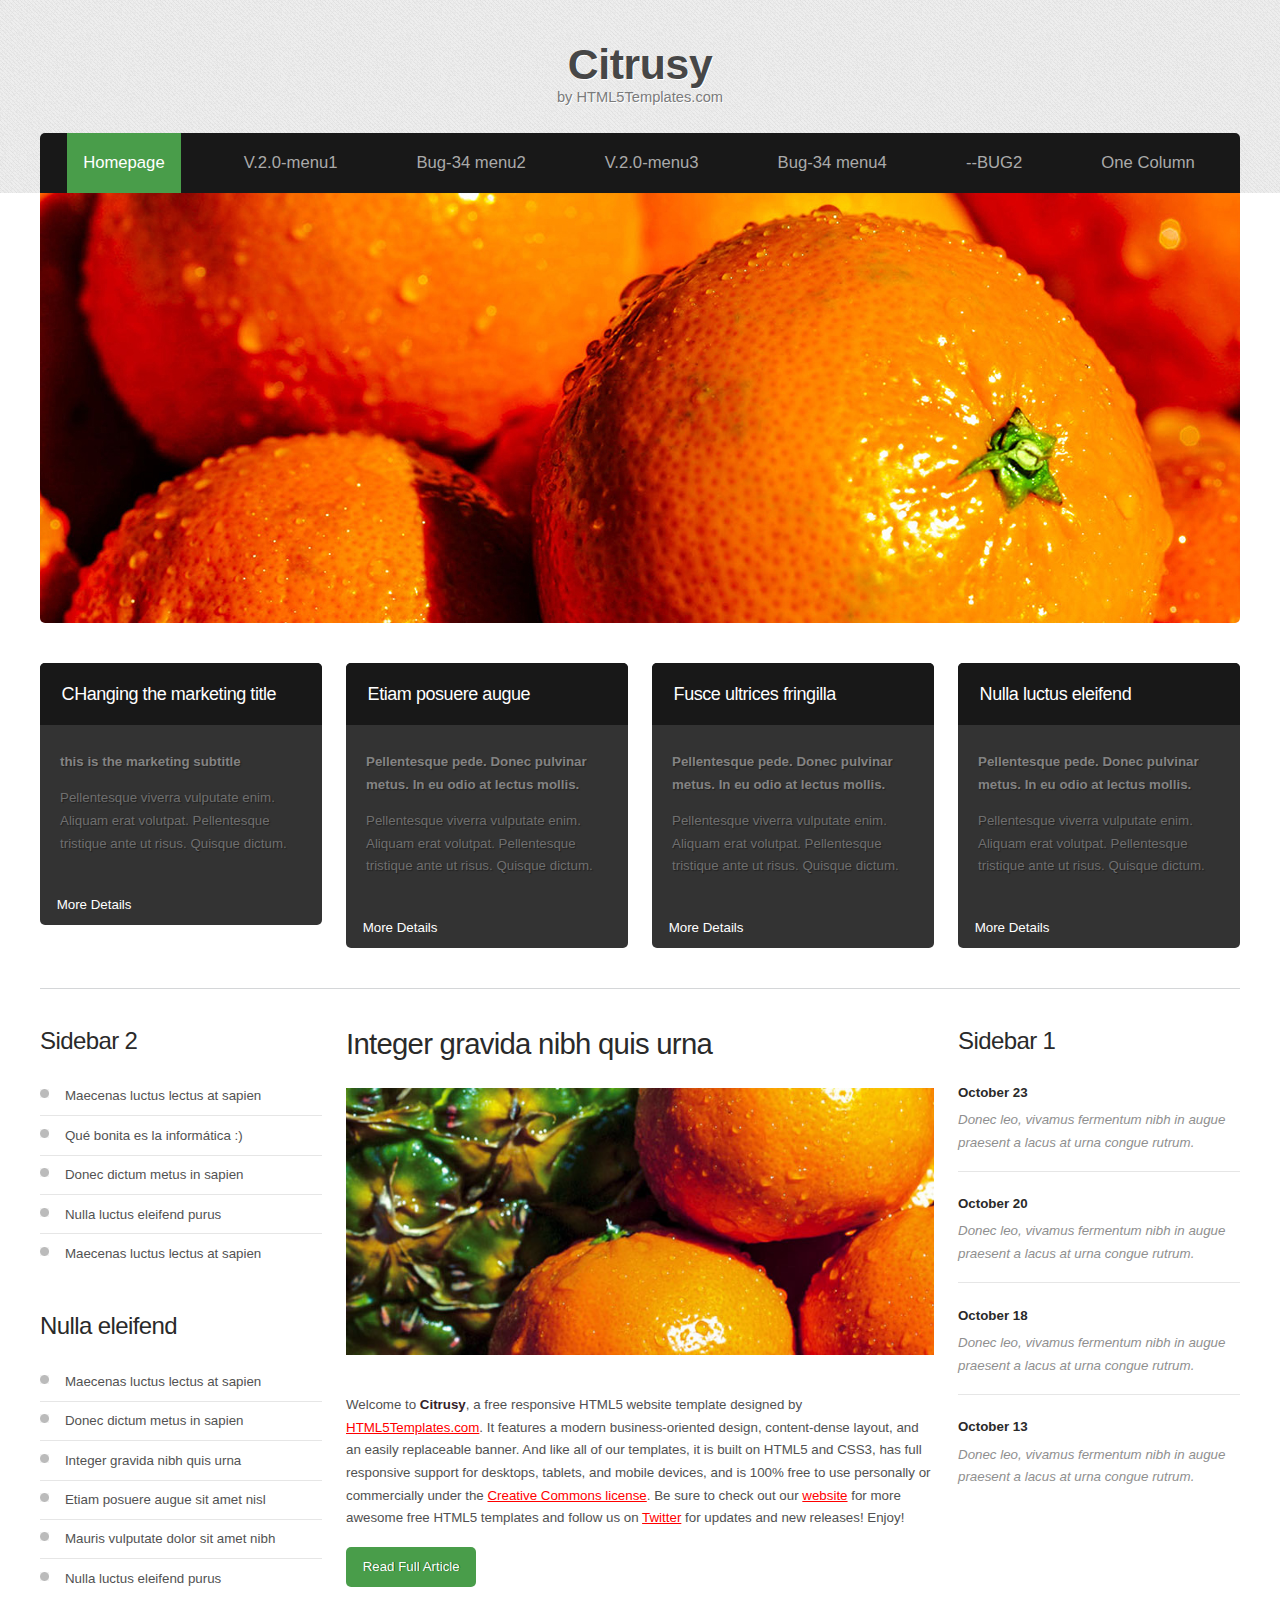
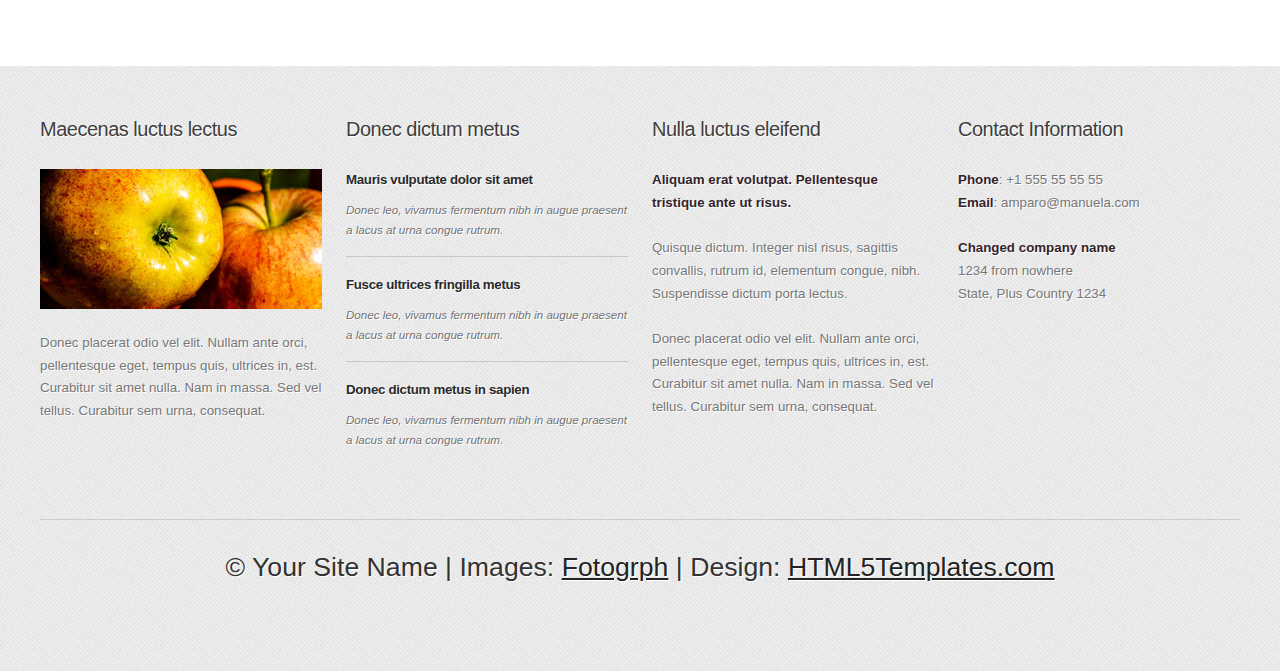
<file: index.html>
<!DOCTYPE HTML>

<!--
	Citrusy: A responsive HTML5 website template by HTML5Templates.com
	Released for free under the Creative Commons Attribution 3.0 license (html5templates.com/license)
	Visit http://html5templates.com for more great templates or follow us on Twitter @HTML5T Nueva
-->

<html>
<head>
<title>Charlie's title Qué potito</title>
<meta http-equiv="content-type" content="text/html; charset=utf-8" />
<meta name="description" content="" />
<meta name="keywords" content="" />
<noscript>
<link rel="stylesheet" href="css/5grid/core.css" />
<link rel="stylesheet" href="css/5grid/core-desktop.css" />
<link rel="stylesheet" href="css/5grid/core-1200px.css" />
<link rel="stylesheet" href="css/5grid/core-noscript.css" />
<link rel="stylesheet" href="css/style.css" />
<link rel="stylesheet" href="css/style-desktop.css" />
</noscript>
<script src="css/5grid/jquery.js"></script>
<script src="css/5grid/init.js?use=mobile,desktop,1000px&amp;mobileUI=1&amp;mobileUI.theme=none"></script>
<!--[if IE 9]><link rel="stylesheet" href="css/style-ie9.css" /><![endif]-->
</head><body class="homepage">
<div id="header-wrapper">
	<header id="header">
		<div class="5grid-layout">
			<div class="row">
				<div class="12u" id="logo"> <!-- Logo -->
					<h1><a href="#" class="mobileUI-site-name">Citrusy</a></h1>
					<p>by HTML5Templates.com</p>
				</div>
			</div>
		</div>
		<div class="5grid-layout">
			<div class="row">
				<div class="12u" id="menu">
					<nav class="mobileUI-site-nav">
						<ul>
							<li class="current_page_item"><a href="index.html">Homepage</a></li>
							<li><a href="threecolumn.html">V.2.0-menu1</a></li>
							<li><a href="twocolumn1.html">Bug-34 menu2</a></li>
							<li><a href="twocolumn2.html">V.2.0-menu3</a></li>
							<li><a href="onecolumn.html">Bug-34 menu4</a></li>
							<li><a href="twocolumn2.html">--BUG2</a></li>
							<li><a href="who.html">One Column</a></li>
						</ul>
					</nav>
				</div>
			</div>
		</div>
	</header>
</div>
<div id="wrapper">
	<div class="5grid-layout">
		<div class="row">
			<div id="banner" class="12u">
				<div class="container"><a href="#"><img src="images/pics01.jpg" alt=""></a></div>
			</div>
		</div>
	</div>
	<div id="marketing">
		<div class="5grid-layout">
			<div class="row divider">
				<div class="3u">
					<section>
						<div class="mbox-style">
							<h2 class="title">CHanging the marketing title</h2>
							<div class="content">
								<p class="subtitle">this is the marketing subtitle </p>
								<p>Pellentesque viverra vulputate enim. Aliquam erat volutpat. Pellentesque tristique ante ut risus. Quisque dictum.</p>
							</div>
							<p class="button-style2"><a href="#">More Details</a></p>
						</div>
					</section>
				</div>
				<div class="3u">
					<section>
						<div class="mbox-style">
							<h2 class="title">Etiam posuere augue</h2>
							<div class="content">
								<p class="subtitle">Pellentesque pede. Donec pulvinar metus. In eu odio at lectus  mollis. </p>
								<p>Pellentesque viverra vulputate enim. Aliquam erat volutpat. Pellentesque tristique ante ut risus. Quisque dictum.</p>
							</div>
							<p class="button-style2"><a href="#">More Details</a></p>
						</div>
					</section>
				</div>
				<div class="3u">
					<section>
						<div class="mbox-style">
							<h2 class="title">Fusce ultrices fringilla</h2>
							<div class="content">
								<p class="subtitle">Pellentesque pede. Donec pulvinar metus. In eu odio at lectus  mollis. </p>
								<p>Pellentesque viverra vulputate enim. Aliquam erat volutpat. Pellentesque tristique ante ut risus. Quisque dictum.</p>
							</div>
							<p class="button-style2"><a href="#">More Details</a></p>
						</div>
					</section>
				</div>
				<div class="3u">
					<section>
						<div class="mbox-style">
							<h2 class="title">Nulla luctus eleifend</h2>
							<div class="content">
								<p class="subtitle">Pellentesque pede. Donec pulvinar metus. In eu odio at lectus  mollis. </p>
								<p>Pellentesque viverra vulputate enim. Aliquam erat volutpat. Pellentesque tristique ante ut risus. Quisque dictum.</p>
							</div>
							<p class="button-style2"><a href="#">More Details</a></p>
						</div>
					</section>
				</div>
			</div>
		</div>
	</div>
	<div id="page">
		<div class="5grid-layout">
			<div class="row">
				<div class="3u">
					<div id="sidebar2">
						<section>
							<div class="sbox1">
								<h2>Sidebar 2</h2>
								<ul class="style1">
									<li class="first"><a href="#">Maecenas luctus lectus at sapien</a></li>
									<li><a href="#">Qué bonita es la informática :)</a></li>
									<li><a href="#">Donec dictum metus in sapien</a></li>
									<li><a href="#">Nulla luctus eleifend purus</a></li>
									<li><a href="#">Maecenas luctus lectus at sapien</a></li>
								</ul>
							</div>
						</section>
						<section>
							<div class="sbox2">
								<h2>Nulla  eleifend</h2>
								<ul class="style1">
									<li class="first"><a href="#">Maecenas luctus lectus at sapien</a></li>
									<li><a href="#">Donec dictum metus in sapien</a></li>
									<li><a href="#">Integer gravida nibh quis urna</a></li>
									<li><a href="#">Etiam posuere augue sit amet nisl</a></li>
									<li><a href="#">Mauris vulputate dolor sit amet nibh</a></li>
									<li><a href="#">Nulla luctus eleifend purus</a></li>
								</ul>
							</div>
						</section>
					</div>
				</div>
				<div class="6u">
					<div class="mobileUI-main-content" id="content">
						<section>
							<div class="post">
								<h2>Integer gravida nibh quis urna</h2>
								<p><a href="#"><img src="images/pics03.jpg" alt=""></a><br>
									Welcome to <strong>Citrusy</strong>, a free responsive HTML5 website template designed by <a href="http://html5templates.com/">HTML5Templates.com</a>. It features a modern business-oriented design, content-dense layout, and an easily replaceable banner.  And like all of our templates, it is built on HTML5 and CSS3, has full responsive support for desktops, tablets, and mobile devices, and is 100% free to use personally or commercially under the <a href="http://html5templates.com/license/">Creative Commons license</a>. Be sure to check out our <a href="http://html5templates.com/">website</a> for more awesome free HTML5 templates and follow us on <a href="http://twitter.com/HTML5T">Twitter</a> for updates and new releases! Enjoy!</p>
								<p class="button-style3"><a href="#">Read Full Article</a></p>
							</div>
						</section>
					</div>
				</div>
				<div class="3u" id="sidebar1">
					<section>
						<h2>Sidebar 1</h2>
						<ul class="style2">
							<li class="first">
								<p class="date"><a href="#">October <b>23</b></a></p>
								<p><a href="#">Donec leo, vivamus fermentum nibh in augue praesent a lacus at urna congue rutrum. </a></p>
							</li>
							<li>
								<p class="date"><a href="#">October <b>20</b></a></p>
								<p><a href="#">Donec leo, vivamus fermentum nibh in augue praesent a lacus at urna congue rutrum.</a></p>
							</li>
							<li>
								<p class="date"><a href="#">October <b>18</b></a></p>
								<p><a href="#">Donec leo, vivamus fermentum nibh in augue praesent a lacus at urna congue rutrum.</a></p>
							</li>
							<li>
								<p class="date"><a href="#">October <b>13</b></a></p>
								<p><a href="#">Donec leo, vivamus fermentum nibh in augue praesent a lacus at urna congue rutrum.</a></p>
							</li>
						</ul>
					</section>
				</div>
			</div>
		</div>
	</div>
</div>
<div id="footer-wrapper">
	<div class="5grid-layout">
		<div class="row" id="footer-content">
			<div class="3u" id="box1">
				<section>
					<h2>Maecenas luctus lectus</h2>
					<p><a href="#"><img src="images/pics02.jpg" alt=""></a></p>
					<p>&nbsp;</p>
					<p>Donec placerat odio vel elit. Nullam ante orci, pellentesque eget, tempus quis, ultrices in, est. Curabitur sit amet nulla. Nam in massa. Sed vel tellus. Curabitur sem urna, consequat.</p>
				</section>
			</div>
			<div class="3u" id="box2">
				<section>
					<h2>Donec dictum metus</h2>
					<ul class="style6">
						<li class="first">
							<h3>Mauris vulputate dolor sit amet</h3>
							<p><a href="#">Donec leo, vivamus fermentum nibh in augue praesent a lacus at urna congue rutrum.</a></p>
						</li>
						<li>
							<h3>Fusce ultrices fringilla metus</h3>
							<p><a href="#">Donec leo, vivamus fermentum nibh in augue praesent a lacus at urna congue rutrum.</a></p>
						</li>
						<li>
							<h3>Donec dictum metus in sapien</h3>
							<p><a href="#">Donec leo, vivamus fermentum nibh in augue praesent a lacus at urna congue rutrum.</a></p>
						</li>
					</ul>
				</section>
			</div>
			<div class="3u" id="box4">
				<section>
					<h2>Nulla luctus eleifend</h2>
					<p><strong>Aliquam erat volutpat. Pellentesque tristique ante ut risus. </strong></p>
					<p>&nbsp;</p>
					<p>Quisque dictum. Integer nisl risus, sagittis convallis, rutrum id, elementum congue, nibh. Suspendisse dictum porta lectus. </p>
					<p>&nbsp;</p>
					<p>Donec placerat odio vel elit. Nullam ante orci, pellentesque eget, tempus quis, ultrices in, est. Curabitur sit amet nulla. Nam in massa. Sed vel tellus. Curabitur sem urna, consequat.</p>
				</section>
			</div>
			<div class="3u" id="box3">
				<section>
					<h2>Contact Information</h2>
					<p><strong>Phone</strong>: +1 555 55 55 55</p>
					<p><strong>Email</strong>: amparo@manuela.com</p>
					<p>&nbsp;</p>
					<p><strong>Changed company name</strong></p>
					<p>1234 from nowhere </p>
					<p>State, Plus Country 1234</p>
				</section>
			</div>
		</div>
	</div>
</div>
<div>
	<div class="5grid-layout" id="copyright">
		<div class="row">
			<div class="12u">
				<p>&copy; Your Site Name | Images: <a href="http://fotogrph.com/">Fotogrph</a> | Design: <a href="http://html5templates.com/">HTML5Templates.com</a></p>
			</div>
		</div>
	</div>
</div>
</body>
</html>
</file>
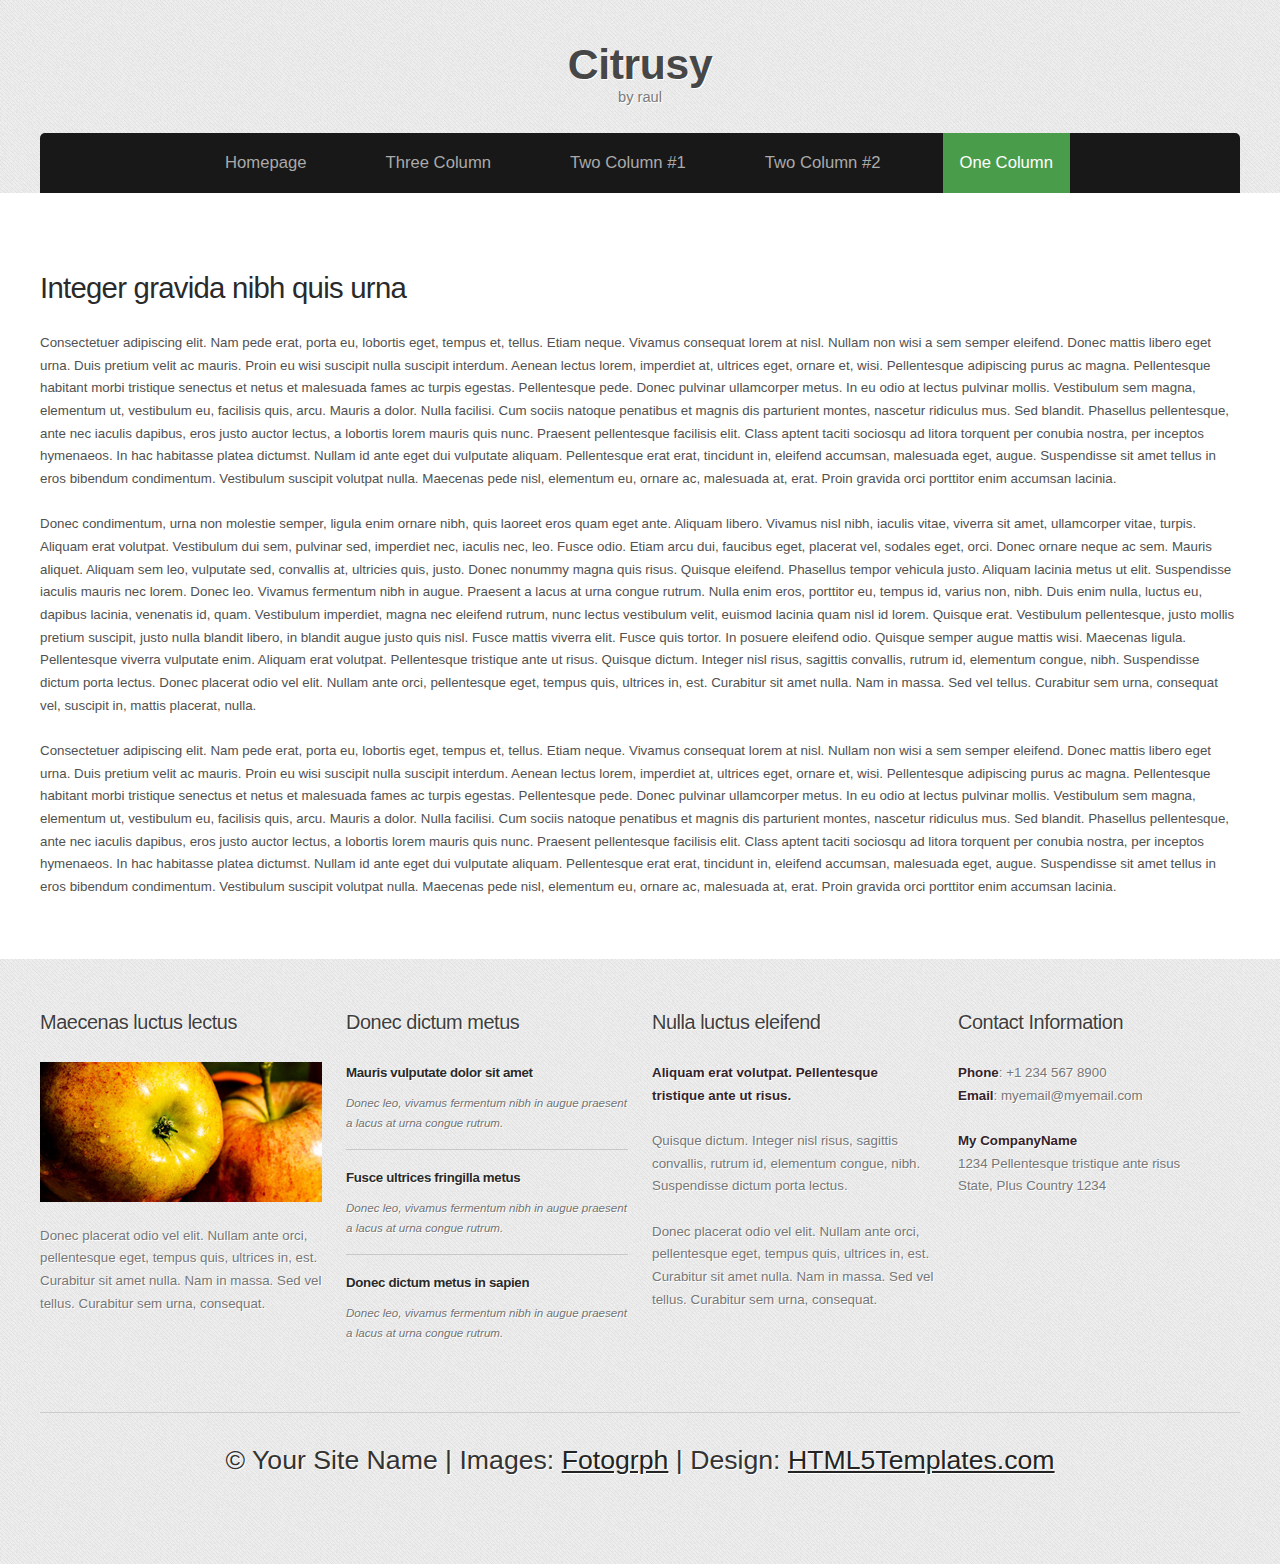
<file: onecolumn.html>
<!DOCTYPE HTML>

<!--
	Citrusy: A responsive HTML5 website template by HTML5Templates.com
	Released for free under the Creative Commons Attribution 3.0 license (html5templates.com/license)
	Visit http://html5templates.com for more great templates or follow us on Twitter @HTML5T
-->

<html>
<head>
<title>Citrusy by HTML5Templates.com</title>
<meta http-equiv="content-type" content="text/html; charset=utf-8" />
<meta name="description" content="" />
<meta name="keywords" content="" />
<noscript>
<link rel="stylesheet" href="css/5grid/core.css" />
<link rel="stylesheet" href="css/5grid/core-desktop.css" />
<link rel="stylesheet" href="css/5grid/core-1200px.css" />
<link rel="stylesheet" href="css/5grid/core-noscript.css" />
<link rel="stylesheet" href="css/style.css" />
<link rel="stylesheet" href="css/style-desktop.css" />
</noscript>
<script src="css/5grid/jquery.js"></script>
<script src="css/5grid/init.js?use=mobile,desktop,1000px&amp;mobileUI=1&amp;mobileUI.theme=none"></script>
<!--[if IE 9]><link rel="stylesheet" href="css/style-ie9.css" /><![endif]-->
</head><body>
<div id="header-wrapper">
	<header id="header">
		<div class="5grid-layout">
			<div class="row">
				<div class="12u" id="logo"> <!-- Logo -->
					<h1><a href="#" class="mobileUI-site-name">Citrusy</a></h1>
					<p>by raul</p>
				</div>
			</div>
		</div>
		<div class="5grid-layout">
			<div class="row">
				<div class="12u" id="menu">
					<nav class="mobileUI-site-nav">
						<ul>
							<li><a href="index.html">Homepage</a></li>
							<li><a href="threecolumn.html">Three Column</a></li>
							<li><a href="twocolumn1.html">Two Column #1</a></li>
							<li><a href="twocolumn2.html">Two Column #2</a></li>
							<li class="current_page_item"><a href="onecolumn.html">One Column</a></li>
						</ul>
					</nav>
				</div>
			</div>
		</div>
	</header>
</div>
<div id="wrapper">
	<div id="page">
		<div class="5grid-layout">
			<div class="row">
				<div class="12u">
					<div class="mobileUI-main-content" id="content">
						<section>
							<div class="post">
								<h2>Integer gravida nibh quis urna</h2>
								<p>Consectetuer adipiscing elit. Nam pede erat, porta eu, lobortis eget, tempus et, tellus. Etiam neque. Vivamus consequat lorem at nisl. Nullam non wisi a sem semper eleifend. Donec mattis libero eget urna. Duis pretium velit ac mauris. Proin eu wisi suscipit nulla suscipit interdum. Aenean lectus lorem, imperdiet at, ultrices eget, ornare et, wisi. Pellentesque adipiscing purus ac magna. Pellentesque habitant morbi tristique senectus et netus et malesuada fames ac turpis egestas.	 Pellentesque pede. Donec pulvinar ullamcorper metus. In eu odio at lectus pulvinar mollis. Vestibulum sem magna, elementum ut, vestibulum eu, facilisis quis, arcu. Mauris a dolor. Nulla facilisi. Cum sociis natoque penatibus et magnis dis parturient montes, nascetur ridiculus mus. Sed blandit. Phasellus pellentesque, ante nec iaculis dapibus, eros justo auctor lectus, a lobortis lorem mauris quis nunc. Praesent pellentesque facilisis elit. Class aptent taciti sociosqu ad litora torquent per conubia nostra, per inceptos hymenaeos. In hac habitasse platea dictumst. Nullam id ante eget dui vulputate aliquam. Pellentesque erat erat, tincidunt in, eleifend accumsan, malesuada eget, augue. Suspendisse sit amet tellus in eros bibendum condimentum. Vestibulum suscipit volutpat nulla. Maecenas pede nisl, elementum eu, ornare ac, malesuada at, erat. Proin gravida orci porttitor enim accumsan lacinia.</p>
								<p> </p>
								<p>Donec condimentum, urna non molestie semper, ligula enim ornare nibh, quis laoreet eros quam eget ante. Aliquam libero. Vivamus nisl nibh, iaculis vitae, viverra sit amet, ullamcorper vitae, turpis. Aliquam erat volutpat. Vestibulum dui sem, pulvinar sed, imperdiet nec, iaculis nec, leo. Fusce odio. Etiam arcu dui, faucibus eget, placerat vel, sodales eget, orci. Donec ornare neque ac sem. Mauris aliquet. Aliquam sem leo, vulputate sed, convallis at, ultricies quis, justo. Donec nonummy magna quis risus. Quisque eleifend. Phasellus tempor vehicula justo. Aliquam lacinia metus ut elit. Suspendisse iaculis mauris nec lorem. Donec leo. Vivamus fermentum nibh in augue. Praesent a lacus at urna congue rutrum. Nulla enim eros, porttitor eu, tempus id, varius non, nibh. Duis enim nulla, luctus eu, dapibus lacinia, venenatis id, quam. Vestibulum imperdiet, magna nec eleifend rutrum, nunc lectus vestibulum velit, euismod lacinia quam nisl id lorem. Quisque erat. Vestibulum pellentesque, justo mollis pretium suscipit, justo nulla blandit libero, in blandit augue justo quis nisl. Fusce mattis viverra elit. Fusce quis tortor.	 In posuere eleifend odio. Quisque semper augue mattis wisi. Maecenas ligula. Pellentesque viverra vulputate enim. Aliquam erat volutpat. Pellentesque tristique ante ut risus. Quisque dictum. Integer nisl risus, sagittis convallis, rutrum id, elementum congue, nibh. Suspendisse dictum porta lectus. Donec placerat odio vel elit. Nullam ante orci, pellentesque eget, tempus quis, ultrices in, est. Curabitur sit amet nulla. Nam in massa. Sed vel tellus. Curabitur sem urna, consequat vel, suscipit in, mattis placerat, nulla.</p>
								<p><br>
									Consectetuer adipiscing elit. Nam pede erat, porta eu, lobortis eget, tempus et, tellus. Etiam neque. Vivamus consequat lorem at nisl. Nullam non wisi a sem semper eleifend. Donec mattis libero eget urna. Duis pretium velit ac mauris. Proin eu wisi suscipit nulla suscipit interdum. Aenean lectus lorem, imperdiet at, ultrices eget, ornare et, wisi. Pellentesque adipiscing purus ac magna. Pellentesque habitant morbi tristique senectus et netus et malesuada fames ac turpis egestas.	 Pellentesque pede. Donec pulvinar ullamcorper metus. In eu odio at lectus pulvinar mollis. Vestibulum sem magna, elementum ut, vestibulum eu, facilisis quis, arcu. Mauris a dolor. Nulla facilisi. Cum sociis natoque penatibus et magnis dis parturient montes, nascetur ridiculus mus. Sed blandit. Phasellus pellentesque, ante nec iaculis dapibus, eros justo auctor lectus, a lobortis lorem mauris quis nunc. Praesent pellentesque facilisis elit. Class aptent taciti sociosqu ad litora torquent per conubia nostra, per inceptos hymenaeos. In hac habitasse platea dictumst. Nullam id ante eget dui vulputate aliquam. Pellentesque erat erat, tincidunt in, eleifend accumsan, malesuada eget, augue. Suspendisse sit amet tellus in eros bibendum condimentum. Vestibulum suscipit volutpat nulla. Maecenas pede nisl, elementum eu, ornare ac, malesuada at, erat. Proin gravida orci porttitor enim accumsan lacinia. </p>
							</div>
						</section>
					</div>
				</div>
				
			</div>
		</div>
	</div>
</div>
<div id="footer-wrapper">
	<div class="5grid-layout">
		<div class="row" id="footer-content">
			<div class="3u" id="box1">
				<section>
					<h2>Maecenas luctus lectus</h2>
					<p><a href="#"><img src="images/pics02.jpg" alt=""></a></p>
					<p>&nbsp;</p>
					<p>Donec placerat odio vel elit. Nullam ante orci, pellentesque eget, tempus quis, ultrices in, est. Curabitur sit amet nulla. Nam in massa. Sed vel tellus. Curabitur sem urna, consequat.</p>
				</section>
			</div>
			<div class="3u" id="box2">
				<section>
					<h2>Donec dictum metus</h2>
					<ul class="style6">
						<li class="first">
							<h3>Mauris vulputate dolor sit amet</h3>
							<p><a href="#">Donec leo, vivamus fermentum nibh in augue praesent a lacus at urna congue rutrum.</a></p>
						</li>
						<li>
							<h3>Fusce ultrices fringilla metus</h3>
							<p><a href="#">Donec leo, vivamus fermentum nibh in augue praesent a lacus at urna congue rutrum.</a></p>
						</li>
						<li>
							<h3>Donec dictum metus in sapien</h3>
							<p><a href="#">Donec leo, vivamus fermentum nibh in augue praesent a lacus at urna congue rutrum.</a></p>
						</li>
					</ul>
				</section>
			</div>
			<div class="3u" id="box4">
				<section>
					<h2>Nulla luctus eleifend</h2>
					<p><strong>Aliquam erat volutpat. Pellentesque tristique ante ut risus. </strong></p>
					<p>&nbsp;</p>
					<p>Quisque dictum. Integer nisl risus, sagittis convallis, rutrum id, elementum congue, nibh. Suspendisse dictum porta lectus. </p>
					<p>&nbsp;</p>
					<p>Donec placerat odio vel elit. Nullam ante orci, pellentesque eget, tempus quis, ultrices in, est. Curabitur sit amet nulla. Nam in massa. Sed vel tellus. Curabitur sem urna, consequat.</p>
				</section>
			</div>
			<div class="3u" id="box3">
				<section>
					<h2>Contact Information</h2>
					<p><strong>Phone</strong>: +1 234 567 8900</p>
					<p><strong>Email</strong>: myemail@myemail.com</p>
					<p>&nbsp;</p>
					<p><strong>My CompanyName</strong></p>
					<p>1234 Pellentesque tristique ante risus </p>
					<p>State, Plus Country 1234</p>
				</section>
			</div>
		</div>
	</div>
</div>
<div>
	<div class="5grid-layout" id="copyright">
		<div class="row">
			<div class="12u">
				<p>&copy; Your Site Name | Images: <a href="http://fotogrph.com/">Fotogrph</a> | Design: <a href="http://html5templates.com/">HTML5Templates.com</a></p>
			</div>
		</div>
	</div>
</div>
</body>
</html>
</file>
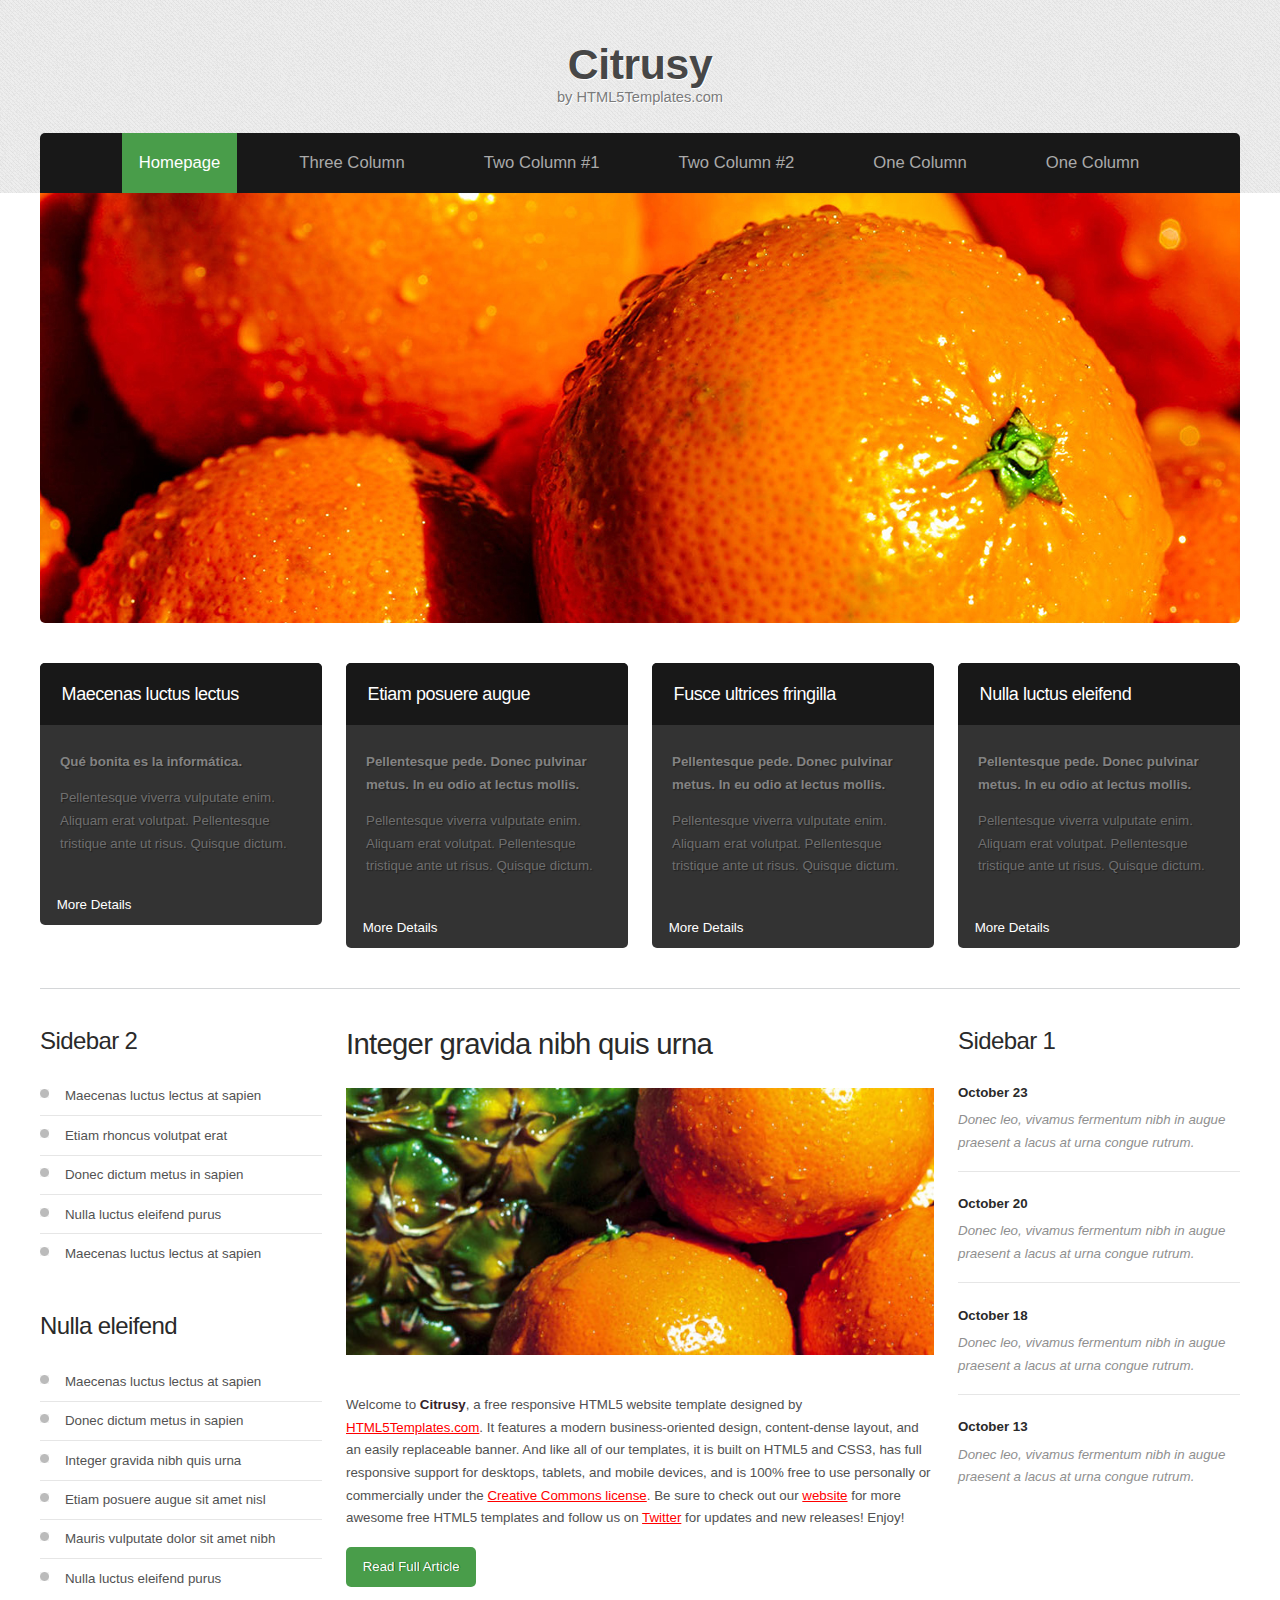
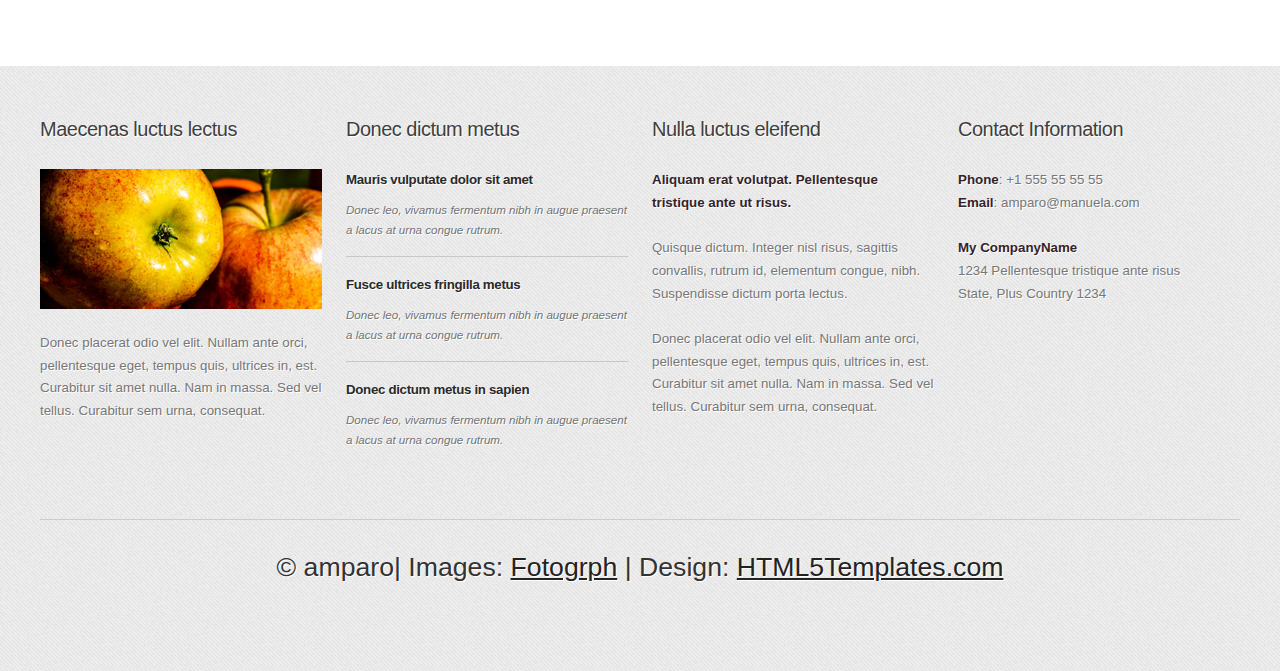
<file: services.html>
<!DOCTYPE HTML>

<!--
	Citrusy: A responsive HTML5 website template by HTML5sdfdfdfTemplates.com
	Released for free under the Creative Commons Attribution 3.0 license (html5templates.com/license)
	Visit http://html5templates.com for more great templatsdsdsdsdsdsdes or follow us on Twitter @HTML5T
-->

<html>
<head>

<title>--BUG 2</title>

<meta http-equiv="content-type" content="text/html; charset=utf-8" />
<meta name="description" content="" />
<meta name="keywords" content="" />
<noscript>
<link rel="stylesheet" href="css/5grid/core.css" />
<link rel="stylesheet" href="css/5grid/core-desktop.css" />
<link rel="stylesheet" href="css/5grid/core-1200px.css" />
<link rel="stylesheet" href="css/5grid/core-noscript.css" />
<link rel="stylesheet" href="css/style.css" />
<link rel="stylesheet" href="css/style-desktop.css" />
</noscript>
<script src="css/5grid/jquery.js"></script>
<script src="css/5grid/init.js?use=mobile,desktop,1000px&amp;mobileUI=1&amp;mobileUI.theme=none"></script>
<!--[if IE 9]><link rel="stylesheet" href="css/style-ie9.css" /><![endif]-->
</head><body class="homepage">
<div id="header-wrapper">
	<header id="header">
		<div class="5grid-layout">
			<div class="row">
				<div class="12u" id="logo"> <!-- Logo -->
					<h1><a href="#" class="mobileUI-site-name">Citrusy</a></h1>
					<p>by HTML5Templates.com</p>
				</div>
			</div>
		</div>
		<div class="5grid-layout">
			<div class="row">
				<div class="12u" id="menu">
					<nav class="mobileUI-site-nav">
						<ul>
							<li class="current_page_item"><a href="index.html">Homepage</a></li>
							<li><a href="threecolumn.html">Three Column</a></li>
							<li><a href="twocolumn1.html">Two Column #1</a></li>
							<li><a href="twocolumn2.html">Two Column #2</a></li>
							<li><a href="onecolumn.html">One Column</a></li>
							<li><a href="who.html">One Column</a></li>
						</ul>
					</nav>
				</div>
			</div>
		</div>
	</header>
</div>
<div id="wrapper">
	<div class="5grid-layout">
		<div class="row">
			<div id="banner" class="12u">
				<div class="container"><a href="#"><img src="images/pics01.jpg" alt=""></a></div>
			</div>
		</div>
	</div>
	<div id="marketing">
		<div class="5grid-layout">
			<div class="row divider">
				<div class="3u">
					<section>
						<div class="mbox-style">
							<h2 class="title">Maecenas luctus lectus</h2>
							<div class="content">
								<p class="subtitle">Qué bonita es la informática.</p>
								<p>Pellentesque viverra vulputate enim. Aliquam erat volutpat. Pellentesque tristique ante ut risus. Quisque dictum.</p>
							</div>
							<p class="button-style2"><a href="#">More Details</a></p>
						</div>
					</section>
				</div>
				<div class="3u">
					<section>
						<div class="mbox-style">
							<h2 class="title">Etiam posuere augue</h2>
							<div class="content">
								<p class="subtitle">Pellentesque pede. Donec pulvinar metus. In eu odio at lectus  mollis. </p>
								<p>Pellentesque viverra vulputate enim. Aliquam erat volutpat. Pellentesque tristique ante ut risus. Quisque dictum.</p>
							</div>
							<p class="button-style2"><a href="#">More Details</a></p>
						</div>
					</section>
				</div>
				<div class="3u">
					<section>
						<div class="mbox-style">
							<h2 class="title">Fusce ultrices fringilla</h2>
							<div class="content">
								<p class="subtitle">Pellentesque pede. Donec pulvinar metus. In eu odio at lectus  mollis. </p>
								<p>Pellentesque viverra vulputate enim. Aliquam erat volutpat. Pellentesque tristique ante ut risus. Quisque dictum.</p>
							</div>
							<p class="button-style2"><a href="#">More Details</a></p>
						</div>
					</section>
				</div>
				<div class="3u">
					<section>
						<div class="mbox-style">
							<h2 class="title">Nulla luctus eleifend</h2>
							<div class="content">
								<p class="subtitle">Pellentesque pede. Donec pulvinar metus. In eu odio at lectus  mollis. </p>
								<p>Pellentesque viverra vulputate enim. Aliquam erat volutpat. Pellentesque tristique ante ut risus. Quisque dictum.</p>
							</div>
							<p class="button-style2"><a href="#">More Details</a></p>
						</div>
					</section>
				</div>
			</div>
		</div>
	</div>
	<div id="page">
		<div class="5grid-layout">
			<div class="row">
				<div class="3u">
					<div id="sidebar2">
						<section>
							<div class="sbox1">
								<h2>Sidebar 2</h2>
								<ul class="style1">
									<li class="first"><a href="#">Maecenas luctus lectus at sapien</a></li>
									<li><a href="#">Etiam rhoncus volutpat erat</a></li>
									<li><a href="#">Donec dictum metus in sapien</a></li>
									<li><a href="#">Nulla luctus eleifend purus</a></li>
									<li><a href="#">Maecenas luctus lectus at sapien</a></li>
								</ul>
							</div>
						</section>
						<section>
							<div class="sbox2">
								<h2>Nulla  eleifend</h2>
								<ul class="style1">
									<li class="first"><a href="#">Maecenas luctus lectus at sapien</a></li>
									<li><a href="#">Donec dictum metus in sapien</a></li>
									<li><a href="#">Integer gravida nibh quis urna</a></li>
									<li><a href="#">Etiam posuere augue sit amet nisl</a></li>
									<li><a href="#">Mauris vulputate dolor sit amet nibh</a></li>
									<li><a href="#">Nulla luctus eleifend purus</a></li>
								</ul>
							</div>
						</section>
					</div>
				</div>
				<div class="6u">
					<div class="mobileUI-main-content" id="content">
						<section>
							<div class="post">
								<h2>Integer gravida nibh quis urna</h2>
								<p><a href="#"><img src="images/pics03.jpg" alt=""></a><br>
									Welcome to <strong>Citrusy</strong>, a free responsive HTML5 website template designed by <a href="http://html5templates.com/">HTML5Templates.com</a>. It features a modern business-oriented design, content-dense layout, and an easily replaceable banner.  And like all of our templates, it is built on HTML5 and CSS3, has full responsive support for desktops, tablets, and mobile devices, and is 100% free to use personally or commercially under the <a href="http://html5templates.com/license/">Creative Commons license</a>. Be sure to check out our <a href="http://html5templates.com/">website</a> for more awesome free HTML5 templates and follow us on <a href="http://twitter.com/HTML5T">Twitter</a> for updates and new releases! Enjoy!</p>
								<p class="button-style3"><a href="#">Read Full Article</a></p>
							</div>
						</section>
					</div>
				</div>
				<div class="3u" id="sidebar1">
					<section>
						<h2>Sidebar 1</h2>
						<ul class="style2">
							<li class="first">
								<p class="date"><a href="#">October <b>23</b></a></p>
								<p><a href="#">Donec leo, vivamus fermentum nibh in augue praesent a lacus at urna congue rutrum. </a></p>
							</li>
							<li>
								<p class="date"><a href="#">October <b>20</b></a></p>
								<p><a href="#">Donec leo, vivamus fermentum nibh in augue praesent a lacus at urna congue rutrum.</a></p>
							</li>
							<li>
								<p class="date"><a href="#">October <b>18</b></a></p>
								<p><a href="#">Donec leo, vivamus fermentum nibh in augue praesent a lacus at urna congue rutrum.</a></p>
							</li>
							<li>
								<p class="date"><a href="#">October <b>13</b></a></p>
								<p><a href="#">Donec leo, vivamus fermentum nibh in augue praesent a lacus at urna congue rutrum.</a></p>
							</li>
						</ul>
					</section>
				</div>
			</div>
		</div>
	</div>
</div>
<div id="footer-wrapper">
	<div class="5grid-layout">
		<div class="row" id="footer-content">
			<div class="3u" id="box1">
				<section>
					<h2>Maecenas luctus lectus</h2>
					<p><a href="#"><img src="images/pics02.jpg" alt=""></a></p>
					<p>&nbsp;</p>
					<p>Donec placerat odio vel elit. Nullam ante orci, pellentesque eget, tempus quis, ultrices in, est. Curabitur sit amet nulla. Nam in massa. Sed vel tellus. Curabitur sem urna, consequat.</p>
				</section>
			</div>
			<div class="3u" id="box2">
				<section>
					<h2>Donec dictum metus</h2>
					<ul class="style6">
						<li class="first">
							<h3>Mauris vulputate dolor sit amet</h3>
							<p><a href="#">Donec leo, vivamus fermentum nibh in augue praesent a lacus at urna congue rutrum.</a></p>
						</li>
						<li>
							<h3>Fusce ultrices fringilla metus</h3>
							<p><a href="#">Donec leo, vivamus fermentum nibh in augue praesent a lacus at urna congue rutrum.</a></p>
						</li>
						<li>
							<h3>Donec dictum metus in sapien</h3>
							<p><a href="#">Donec leo, vivamus fermentum nibh in augue praesent a lacus at urna congue rutrum.</a></p>
						</li>
					</ul>
				</section>
			</div>
			<div class="3u" id="box4">
				<section>
					<h2>Nulla luctus eleifend</h2>
					<p><strong>Aliquam erat volutpat. Pellentesque tristique ante ut risus. </strong></p>
					<p>&nbsp;</p>
					<p>Quisque dictum. Integer nisl risus, sagittis convallis, rutrum id, elementum congue, nibh. Suspendisse dictum porta lectus. </p>
					<p>&nbsp;</p>
					<p>Donec placerat odio vel elit. Nullam ante orci, pellentesque eget, tempus quis, ultrices in, est. Curabitur sit amet nulla. Nam in massa. Sed vel tellus. Curabitur sem urna, consequat.</p>
				</section>
			</div>
			<div class="3u" id="box3">
				<section>
					<h2>Contact Information</h2>
					<p><strong>Phone</strong>: +1 555 55 55 55</p>
					<p><strong>Email</strong>: amparo@manuela.com</p>
					<p>&nbsp;</p>
					<p><strong>My CompanyName</strong></p>
					<p>1234 Pellentesque tristique ante risus </p>
					<p>State, Plus Country 1234</p>
				</section>
			</div>
		</div>
	</div>
</div>
<div>
	<div class="5grid-layout" id="copyright">
		<div class="row">
			<div class="12u">
				<p>&copy; amparo| Images: <a href="http://fotogrph.com/">Fotogrph</a> | Design: <a href="http://html5templates.com/">HTML5Templates.com</a></p>
			</div>
		</div>
	</div>
</div>
</body>
</html>
</file>
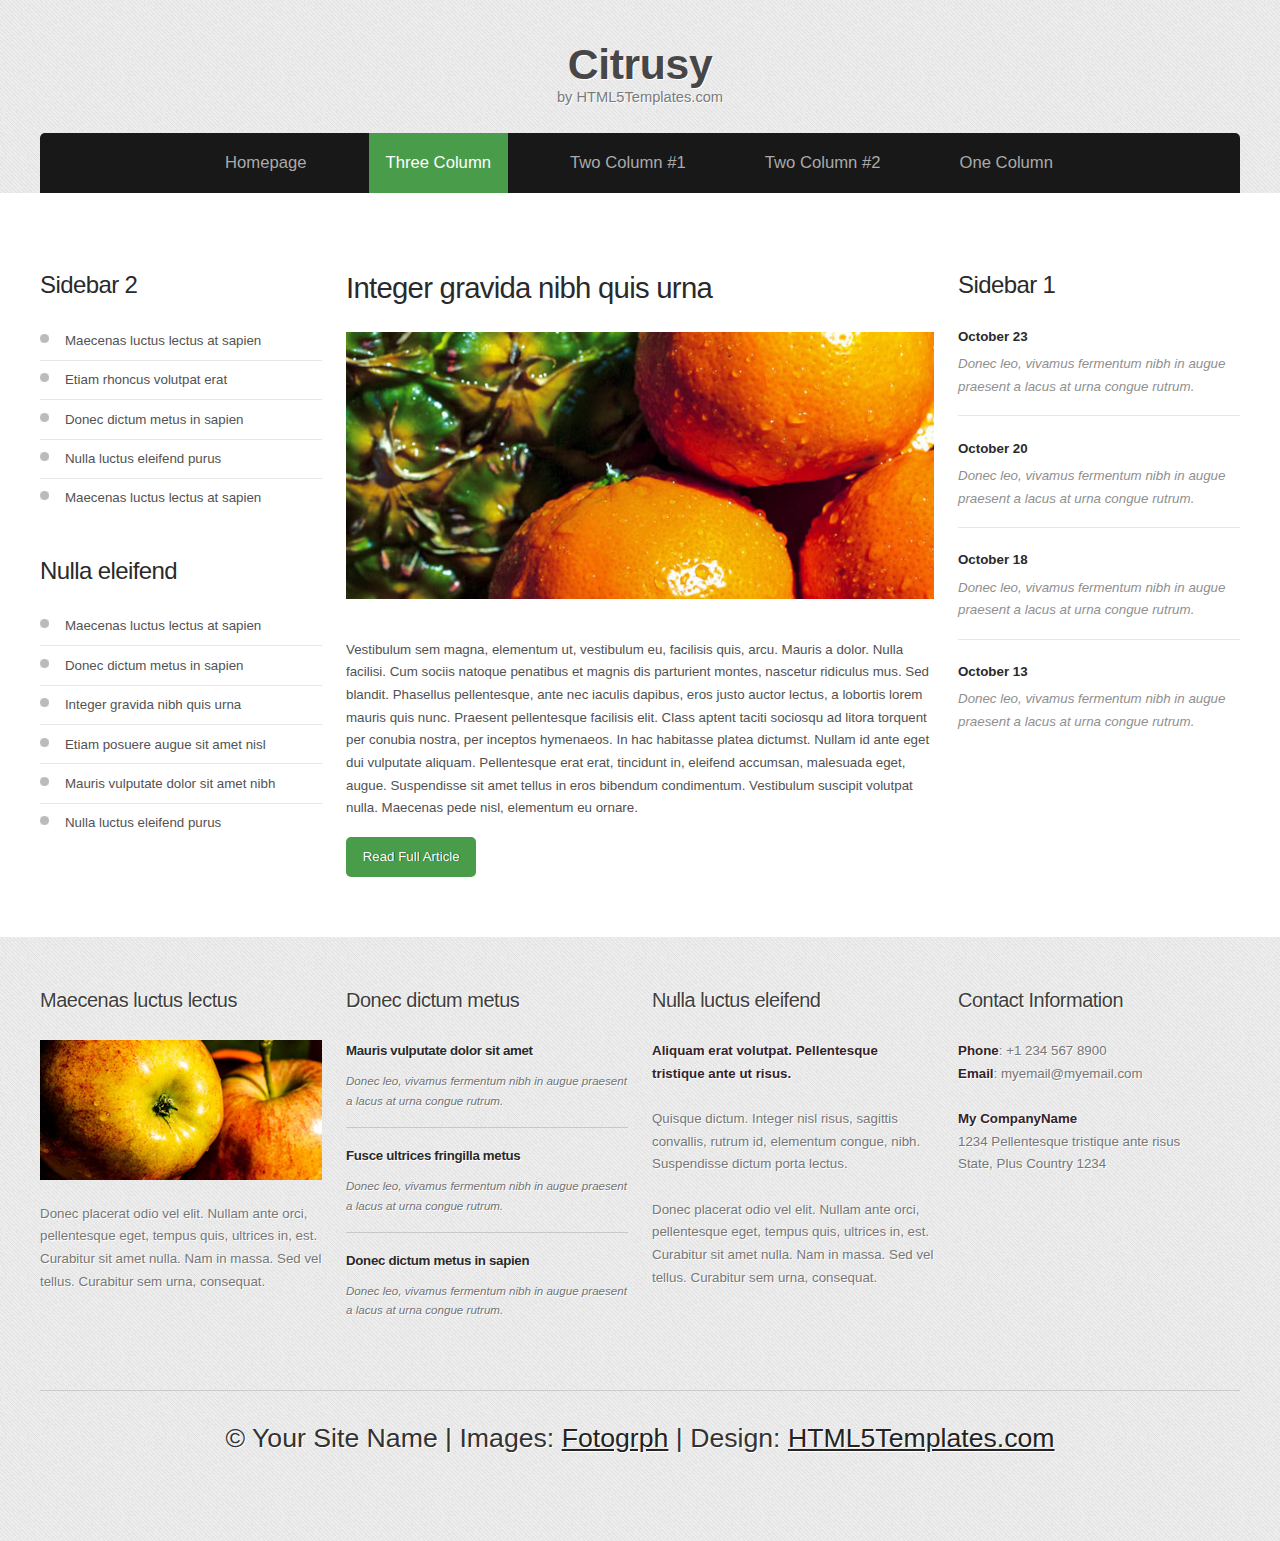
<file: threecolumn.html>
<!DOCTYPE HTML>

<!--
	Citrusy: A responsive HTML5 website template by HTML5Templates.com
	Released for free under the Creative Commons Attribution 3.0 license (html5templates.com/license)
	Visit http://html5templates.com for more great templates or follow us on Twitter @HTML5T
-->

<html>
<head>
<title>Citrusy by HTML5Templates.com</title>
<meta http-equiv="content-type" content="text/html; charset=utf-8" />
<meta name="description" content="" />
<meta name="keywords" content="" />
<noscript>
<link rel="stylesheet" href="css/5grid/core.css" />
<link rel="stylesheet" href="css/5grid/core-desktop.css" />
<link rel="stylesheet" href="css/5grid/core-1200px.css" />
<link rel="stylesheet" href="css/5grid/core-noscript.css" />
<link rel="stylesheet" href="css/style.css" />
<link rel="stylesheet" href="css/style-desktop.css" />
</noscript>
<script src="css/5grid/jquery.js"></script>
<script src="css/5grid/init.js?use=mobile,desktop,1000px&amp;mobileUI=1&amp;mobileUI.theme=none"></script>
<!--[if IE 9]><link rel="stylesheet" href="css/style-ie9.css" /><![endif]-->
</head><body>
<div id="header-wrapper">
	<header id="header">
		<div class="5grid-layout">
			<div class="row">
				<div class="12u" id="logo"> <!-- Logo -->
					<h1><a href="#" class="mobileUI-site-name">Citrusy</a></h1>
					<p>by HTML5Templates.com</p>
				</div>
			</div>
		</div>
		<div class="5grid-layout">
			<div class="row">
				<div class="12u" id="menu">
					<nav class="mobileUI-site-nav">
						<ul>
							<li><a href="index.html">Homepage</a></li>
							<li class="current_page_item"><a href="threecolumn.html">Three Column</a></li>
							<li><a href="twocolumn1.html">Two Column #1</a></li>
							<li><a href="twocolumn2.html">Two Column #2</a></li>
							<li><a href="onecolumn.html">One Column</a></li>
						</ul>
					</nav>
				</div>
			</div>
		</div>
	</header>
</div>
<div id="wrapper">
	<div id="page">
		<div class="5grid-layout">
			<div class="row">
				<div class="3u">
					<div id="sidebar2">
						<section>
							<div class="sbox1">
								<h2>Sidebar 2</h2>
								<ul class="style1">
									<li class="first"><a href="#">Maecenas luctus lectus at sapien</a></li>
									<li><a href="#">Etiam rhoncus volutpat erat</a></li>
									<li><a href="#">Donec dictum metus in sapien</a></li>
									<li><a href="#">Nulla luctus eleifend purus</a></li>
									<li><a href="#">Maecenas luctus lectus at sapien</a></li>
								</ul>
							</div>
						</section>
						<section>
							<div class="sbox2">
								<h2>Nulla  eleifend</h2>
								<ul class="style1">
									<li class="first"><a href="#">Maecenas luctus lectus at sapien</a></li>
									<li><a href="#">Donec dictum metus in sapien</a></li>
									<li><a href="#">Integer gravida nibh quis urna</a></li>
									<li><a href="#">Etiam posuere augue sit amet nisl</a></li>
									<li><a href="#">Mauris vulputate dolor sit amet nibh</a></li>
									<li><a href="#">Nulla luctus eleifend purus</a></li>
								</ul>
							</div>
						</section>
					</div>
				</div>
				<div class="6u mobileUI-main-content">
					<div id="content">
						<section>
							<div class="post">
								<h2>Integer gravida nibh quis urna</h2>
								<p><a href="#"><img src="images/pics03.jpg" alt=""></a><br>
									Vestibulum sem magna, elementum ut, vestibulum eu, facilisis quis, arcu. Mauris a dolor. Nulla facilisi. Cum sociis natoque penatibus et magnis dis parturient montes, nascetur ridiculus mus. Sed blandit. Phasellus pellentesque, ante nec iaculis dapibus, eros justo auctor lectus, a lobortis lorem mauris quis nunc. Praesent pellentesque facilisis elit. Class aptent taciti sociosqu ad litora torquent per conubia nostra, per inceptos hymenaeos. In hac habitasse platea dictumst. Nullam id ante eget dui vulputate aliquam. Pellentesque erat erat, tincidunt in, eleifend accumsan, malesuada eget, augue. Suspendisse sit amet tellus in eros bibendum condimentum. Vestibulum suscipit volutpat nulla. Maecenas pede nisl, elementum eu ornare.</p>
								<p class="button-style3"><a href="#">Read Full Article</a></p>
							</div>
						</section>
					</div>
				</div>
				<div class="3u" id="sidebar1">
					<section>
						<h2>Sidebar 1</h2>
						<ul class="style2">
							<li class="first">
								<p class="date"><a href="#">October <b>23</b></a></p>
								<p><a href="#">Donec leo, vivamus fermentum nibh in augue praesent a lacus at urna congue rutrum. </a></p>
							</li>
							<li>
								<p class="date"><a href="#">October <b>20</b></a></p>
								<p><a href="#">Donec leo, vivamus fermentum nibh in augue praesent a lacus at urna congue rutrum.</a></p>
							</li>
							<li>
								<p class="date"><a href="#">October <b>18</b></a></p>
								<p><a href="#">Donec leo, vivamus fermentum nibh in augue praesent a lacus at urna congue rutrum.</a></p>
							</li>
							<li>
								<p class="date"><a href="#">October <b>13</b></a></p>
								<p><a href="#">Donec leo, vivamus fermentum nibh in augue praesent a lacus at urna congue rutrum.</a></p>
							</li>
						</ul>
					</section>
				</div>
			</div>
		</div>
	</div>
</div>
<div id="footer-wrapper">
	<div class="5grid-layout">
		<div class="row" id="footer-content">
			<div class="3u" id="box1">
				<section>
					<h2>Maecenas luctus lectus</h2>
					<p><a href="#"><img src="images/pics02.jpg" alt=""></a></p>
					<p>&nbsp;</p>
					<p>Donec placerat odio vel elit. Nullam ante orci, pellentesque eget, tempus quis, ultrices in, est. Curabitur sit amet nulla. Nam in massa. Sed vel tellus. Curabitur sem urna, consequat.</p>
				</section>
			</div>
			<div class="3u" id="box2">
				<section>
					<h2>Donec dictum metus</h2>
					<ul class="style6">
						<li class="first">
							<h3>Mauris vulputate dolor sit amet</h3>
							<p><a href="#">Donec leo, vivamus fermentum nibh in augue praesent a lacus at urna congue rutrum.</a></p>
						</li>
						<li>
							<h3>Fusce ultrices fringilla metus</h3>
							<p><a href="#">Donec leo, vivamus fermentum nibh in augue praesent a lacus at urna congue rutrum.</a></p>
						</li>
						<li>
							<h3>Donec dictum metus in sapien</h3>
							<p><a href="#">Donec leo, vivamus fermentum nibh in augue praesent a lacus at urna congue rutrum.</a></p>
						</li>
					</ul>
				</section>
			</div>
			<div class="3u" id="box4">
				<section>
					<h2>Nulla luctus eleifend</h2>
					<p><strong>Aliquam erat volutpat. Pellentesque tristique ante ut risus. </strong></p>
					<p>&nbsp;</p>
					<p>Quisque dictum. Integer nisl risus, sagittis convallis, rutrum id, elementum congue, nibh. Suspendisse dictum porta lectus. </p>
					<p>&nbsp;</p>
					<p>Donec placerat odio vel elit. Nullam ante orci, pellentesque eget, tempus quis, ultrices in, est. Curabitur sit amet nulla. Nam in massa. Sed vel tellus. Curabitur sem urna, consequat.</p>
				</section>
			</div>
			<div class="3u" id="box3">
				<section>
					<h2>Contact Information</h2>
					<p><strong>Phone</strong>: +1 234 567 8900</p>
					<p><strong>Email</strong>: myemail@myemail.com</p>
					<p>&nbsp;</p>
					<p><strong>My CompanyName</strong></p>
					<p>1234 Pellentesque tristique ante risus </p>
					<p>State, Plus Country 1234</p>
				</section>
			</div>
		</div>
	</div>
</div>
<div>
	<div class="5grid-layout" id="copyright">
		<div class="row">
			<div class="12u">
				<p>&copy; Your Site Name | Images: <a href="http://fotogrph.com/">Fotogrph</a> | Design: <a href="http://html5templates.com/">HTML5Templates.com</a></p>
			</div>
		</div>
	</div>
</div>
</body>
</html>
</file>
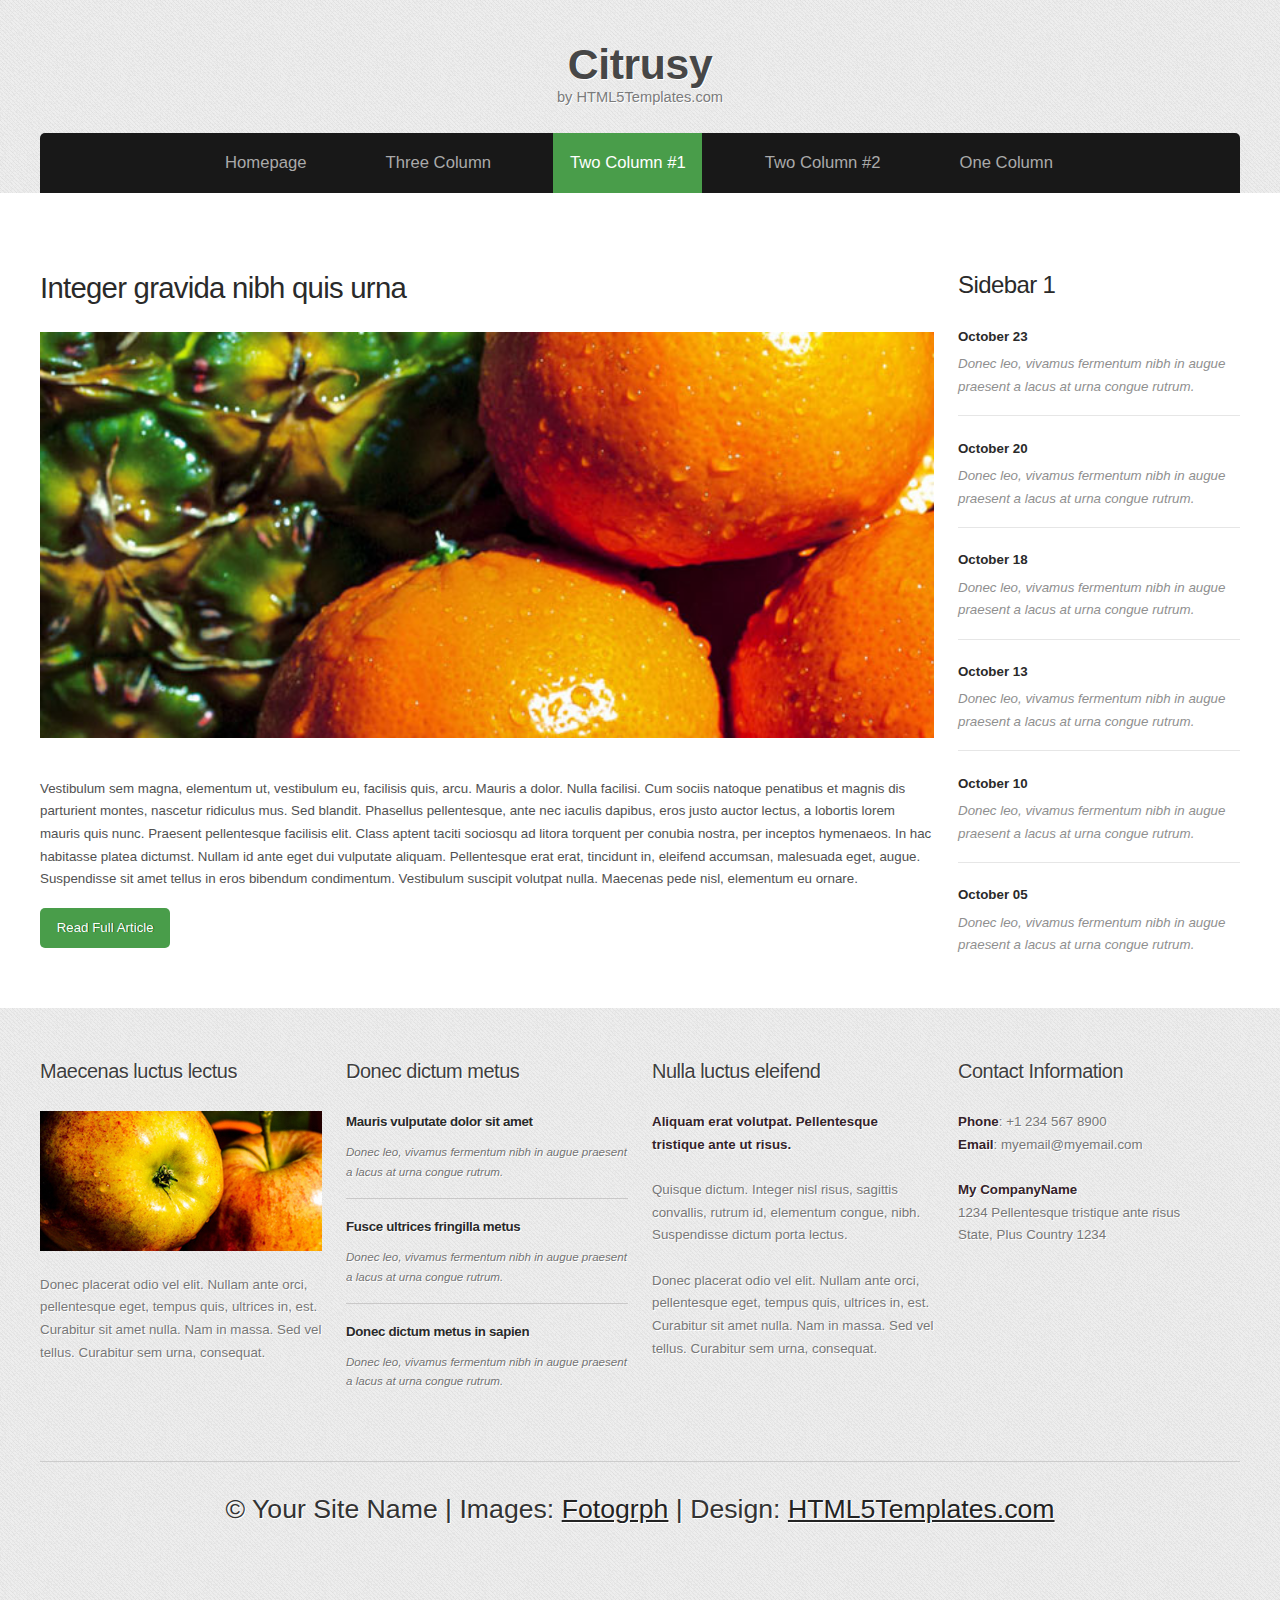
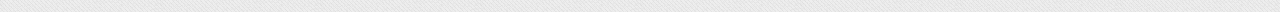
<file: twocolumn1.html>
<!DOCTYPE HTML>

<!--
	Citrusy: A responsive HTML5 website template by HTML5Templates.com
	Released for free under the Creative Commons Attribution 3.0 license (html5templates.com/license)
	Visit http://html5templates.com for more great templates or follow us on Twitter @HTML5T
-->

<html>
<head>
<title>La del Charlie</title>
<meta http-equiv="content-type" content="text/html; charset=utf-8" />
<meta name="description" content="" />
<meta name="keywords" content="" />
<noscript>
<link rel="stylesheet" href="css/5grid/core.css" />
<link rel="stylesheet" href="css/5grid/core-desktop.css" />
<link rel="stylesheet" href="css/5grid/core-1200px.css" />
<link rel="stylesheet" href="css/5grid/core-noscript.css" />
<link rel="stylesheet" href="css/style.css" />
<link rel="stylesheet" href="css/style-desktop.css" />
</noscript>
<script src="css/5grid/jquery.js"></script>
<script src="css/5grid/init.js?use=mobile,desktop,1000px&amp;mobileUI=1&amp;mobileUI.theme=none"></script>
<!--[if IE 9]><link rel="stylesheet" href="css/style-ie9.css" /><![endif]-->
</head><body>
<div id="header-wrapper">
	<header id="header">
		<div class="5grid-layout">
			<div class="row">
				<div class="12u" id="logo"> <!-- Logo -->
					<h1><a href="#" class="mobileUI-site-name">Citrusy</a></h1>
					<p>by HTML5Templates.com</p>
				</div>
			</div>
		</div>
		<div class="5grid-layout">
			<div class="row">
				<div class="12u" id="menu">
					<nav class="mobileUI-site-nav">
						<ul>
							<li><a href="index.html">Homepage</a></li>
							<li><a href="threecolumn.html">Three Column</a></li>
							<li class="current_page_item"><a href="twocolumn1.html">Two Column #1</a></li>
							<li><a href="twocolumn2.html">Two Column #2</a></li>
							<li><a href="onecolumn.html">One Column</a></li>
						</ul>
					</nav>
				</div>
			</div>
		</div>
	</header>
</div>
<div id="wrapper">
	<div id="page">
		<div class="5grid-layout">
			<div class="row">
				<div class="9u">
					<div class="mobileUI-main-content" id="content">
						<section>
							<div class="post">
								<h2>Integer gravida nibh quis urna</h2>
								<p><a href="#"><img src="images/pics03.jpg" alt=""></a><br>
									Vestibulum sem magna, elementum ut, vestibulum eu, facilisis quis, arcu. Mauris a dolor. Nulla facilisi. Cum sociis natoque penatibus et magnis dis parturient montes, nascetur ridiculus mus. Sed blandit. Phasellus pellentesque, ante nec iaculis dapibus, eros justo auctor lectus, a lobortis lorem mauris quis nunc. Praesent pellentesque facilisis elit. Class aptent taciti sociosqu ad litora torquent per conubia nostra, per inceptos hymenaeos. In hac habitasse platea dictumst. Nullam id ante eget dui vulputate aliquam. Pellentesque erat erat, tincidunt in, eleifend accumsan, malesuada eget, augue. Suspendisse sit amet tellus in eros bibendum condimentum. Vestibulum suscipit volutpat nulla. Maecenas pede nisl, elementum eu ornare.</p>
								<p class="button-style3"><a href="#">Read Full Article</a></p>
							</div>
						</section>
					</div>
				</div>
				<div class="3u" id="sidebar1">
					<section>
						<h2>Sidebar 1</h2>
						<ul class="style2">
							<li class="first">
								<p class="date"><a href="#">October <b>23</b></a></p>
								<p><a href="#">Donec leo, vivamus fermentum nibh in augue praesent a lacus at urna congue rutrum. </a></p>
							</li>
							<li>
								<p class="date"><a href="#">October <b>20</b></a></p>
								<p><a href="#">Donec leo, vivamus fermentum nibh in augue praesent a lacus at urna congue rutrum.</a></p>
							</li>
							<li>
								<p class="date"><a href="#">October <b>18</b></a></p>
								<p><a href="#">Donec leo, vivamus fermentum nibh in augue praesent a lacus at urna congue rutrum.</a></p>
							</li>
							<li>
								<p class="date"><a href="#">October <b>13</b></a></p>
								<p><a href="#">Donec leo, vivamus fermentum nibh in augue praesent a lacus at urna congue rutrum.</a></p>
							</li>
							<li>
								<p class="date"><a href="#">October <b>10</b></a></p>
								<p><a href="#">Donec leo, vivamus fermentum nibh in augue praesent a lacus at urna congue rutrum.</a></p>
							</li>
							<li>
								<p class="date"><a href="#">October <b>05</b></a></p>
								<p><a href="#">Donec leo, vivamus fermentum nibh in augue praesent a lacus at urna congue rutrum.</a></p>
							</li>
						</ul>
					</section>
				</div>
			</div>
		</div>
	</div>
</div>
<div id="footer-wrapper">
	<div class="5grid-layout">
		<div class="row" id="footer-content">
			<div class="3u" id="box1">
				<section>
					<h2>Maecenas luctus lectus</h2>
					<p><a href="#"><img src="images/pics02.jpg" alt=""></a></p>
					<p>&nbsp;</p>
					<p>Donec placerat odio vel elit. Nullam ante orci, pellentesque eget, tempus quis, ultrices in, est. Curabitur sit amet nulla. Nam in massa. Sed vel tellus. Curabitur sem urna, consequat.</p>
				</section>
			</div>
			<div class="3u" id="box2">
				<section>
					<h2>Donec dictum metus</h2>
					<ul class="style6">
						<li class="first">
							<h3>Mauris vulputate dolor sit amet</h3>
							<p><a href="#">Donec leo, vivamus fermentum nibh in augue praesent a lacus at urna congue rutrum.</a></p>
						</li>
						<li>
							<h3>Fusce ultrices fringilla metus</h3>
							<p><a href="#">Donec leo, vivamus fermentum nibh in augue praesent a lacus at urna congue rutrum.</a></p>
						</li>
						<li>
							<h3>Donec dictum metus in sapien</h3>
							<p><a href="#">Donec leo, vivamus fermentum nibh in augue praesent a lacus at urna congue rutrum.</a></p>
						</li>
					</ul>
				</section>
			</div>
			<div class="3u" id="box4">
				<section>
					<h2>Nulla luctus eleifend</h2>
					<p><strong>Aliquam erat volutpat. Pellentesque tristique ante ut risus. </strong></p>
					<p>&nbsp;</p>
					<p>Quisque dictum. Integer nisl risus, sagittis convallis, rutrum id, elementum congue, nibh. Suspendisse dictum porta lectus. </p>
					<p>&nbsp;</p>
					<p>Donec placerat odio vel elit. Nullam ante orci, pellentesque eget, tempus quis, ultrices in, est. Curabitur sit amet nulla. Nam in massa. Sed vel tellus. Curabitur sem urna, consequat.</p>
				</section>
			</div>
			<div class="3u" id="box3">
				<section>
					<h2>Contact Information</h2>
					<p><strong>Phone</strong>: +1 234 567 8900</p>
					<p><strong>Email</strong>: myemail@myemail.com</p>
					<p>&nbsp;</p>
					<p><strong>My CompanyName</strong></p>
					<p>1234 Pellentesque tristique ante risus </p>
					<p>State, Plus Country 1234</p>
				</section>
			</div>
		</div>
	</div>
</div>
<div>
	<div class="5grid-layout" id="copyright">
		<div class="row">
			<div class="12u">
				<p>&copy; Your Site Name | Images: <a href="http://fotogrph.com/">Fotogrph</a> | Design: <a href="http://html5templates.com/">HTML5Templates.com</a></p>
			</div>
		</div>
	</div>
</div>
</body>
</html>
</file>
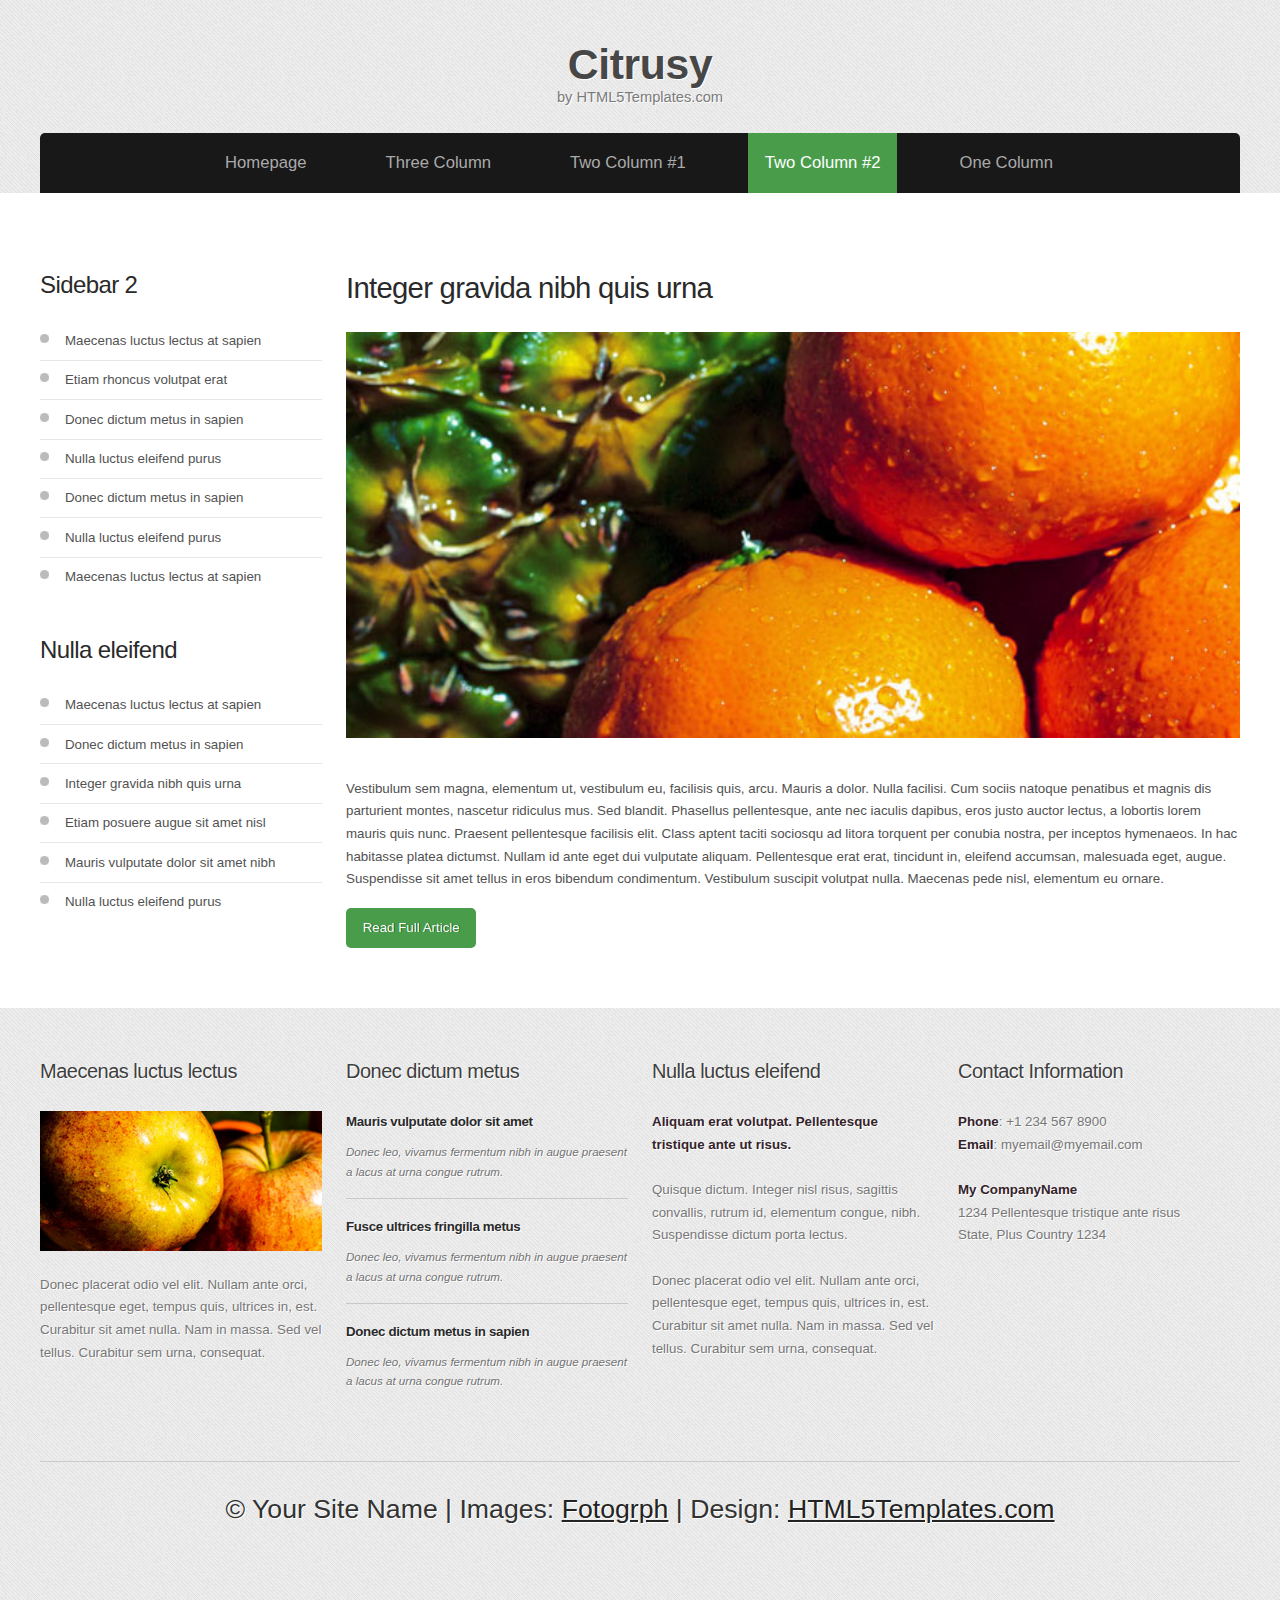
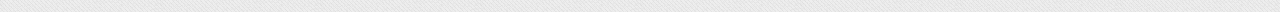
<file: twocolumn2.html>
<!DOCTYPE HTML>

<!--
	Citrusy: A responsive HTML5 website template by HTML5Templates.com
	Released for free under the Creative Commons Attribution 3.0 license (html5templates.com/license)
	Visit http://html5templates.com for more great templates or follow us on Twitter @HTML5T
-->

<html>
<head>
<title>Otra web del Charlie</title>
<meta http-equiv="content-type" content="text/html; charset=utf-8" />
<meta name="description" content="" />
<meta name="keywords" content="" />
<noscript>
<link rel="stylesheet" href="css/5grid/core.css" />
<link rel="stylesheet" href="css/5grid/core-desktop.css" />
<link rel="stylesheet" href="css/5grid/core-1200px.css" />
<link rel="stylesheet" href="css/5grid/core-noscript.css" />
<link rel="stylesheet" href="css/style.css" />
<link rel="stylesheet" href="css/style-desktop.css" />
</noscript>
<script src="css/5grid/jquery.js"></script>
<script src="css/5grid/init.js?use=mobile,desktop,1000px&amp;mobileUI=1&amp;mobileUI.theme=none"></script>
<!--[if IE 9]><link rel="stylesheet" href="css/style-ie9.css" /><![endif]-->
</head><body>
<div id="header-wrapper">
	<header id="header">
		<div class="5grid-layout">
			<div class="row">
				<div class="12u" id="logo"> <!-- Logo -->
					<h1><a href="#" class="mobileUI-site-name">Citrusy</a></h1>
					<p>by HTML5Templates.com</p>
				</div>
			</div>
		</div>
		<div class="5grid-layout">
			<div class="row">
				<div class="12u" id="menu">
					<nav class="mobileUI-site-nav">
						<ul>
							<li><a href="index.html">Homepage</a></li>
							<li><a href="threecolumn.html">Three Column</a></li>
							<li><a href="twocolumn1.html">Two Column #1</a></li>
							<li class="current_page_item"><a href="twocolumn2.html">Two Column #2</a></li>
							<li><a href="onecolumn.html">One Column</a></li>
						</ul>
					</nav>
				</div>
			</div>
		</div>
	</header>
</div>
<div id="wrapper">
	<div id="page">
		<div class="5grid-layout">
			<div class="row">
				<div class="3u">
					<div id="sidebar2">
						<section>
							<div class="sbox1">
								<h2>Sidebar 2</h2>
								<ul class="style1">
									<li class="first"><a href="#">Maecenas luctus lectus at sapien</a></li>
									<li><a href="#">Etiam rhoncus volutpat erat</a></li>
									<li><a href="#">Donec dictum metus in sapien</a></li>
									<li><a href="#">Nulla luctus eleifend purus</a></li>
									<li><a href="#">Donec dictum metus in sapien</a></li>
									<li><a href="#">Nulla luctus eleifend purus</a></li>
									<li><a href="#">Maecenas luctus lectus at sapien</a></li>
								</ul>
							</div>
						</section>
						<section>
							<div class="sbox2">
								<h2>Nulla  eleifend</h2>
								<ul class="style1">
									<li class="first"><a href="#">Maecenas luctus lectus at sapien</a></li>
									<li><a href="#">Donec dictum metus in sapien</a></li>
									<li><a href="#">Integer gravida nibh quis urna</a></li>
									<li><a href="#">Etiam posuere augue sit amet nisl</a></li>
									<li><a href="#">Mauris vulputate dolor sit amet nibh</a></li>
									<li><a href="#">Nulla luctus eleifend purus</a></li>
								</ul>
							</div>
						</section>
					</div>
				</div>
				<div class="9u mobileUI-main-content">
					<div id="content">
						<section>
							<div class="post">
								<h2>Integer gravida nibh quis urna</h2>
								<p><a href="#"><img src="images/pics03.jpg" alt=""></a><br>
									Vestibulum sem magna, elementum ut, vestibulum eu, facilisis quis, arcu. Mauris a dolor. Nulla facilisi. Cum sociis natoque penatibus et magnis dis parturient montes, nascetur ridiculus mus. Sed blandit. Phasellus pellentesque, ante nec iaculis dapibus, eros justo auctor lectus, a lobortis lorem mauris quis nunc. Praesent pellentesque facilisis elit. Class aptent taciti sociosqu ad litora torquent per conubia nostra, per inceptos hymenaeos. In hac habitasse platea dictumst. Nullam id ante eget dui vulputate aliquam. Pellentesque erat erat, tincidunt in, eleifend accumsan, malesuada eget, augue. Suspendisse sit amet tellus in eros bibendum condimentum. Vestibulum suscipit volutpat nulla. Maecenas pede nisl, elementum eu ornare.</p>
								<p class="button-style3"><a href="#">Read Full Article</a></p>
							</div>
						</section>
					</div>
				</div>
				
			</div>
		</div>
	</div>
</div>
<div id="footer-wrapper">
	<div class="5grid-layout">
		<div class="row" id="footer-content">
			<div class="3u" id="box1">
				<section>
					<h2>Maecenas luctus lectus</h2>
					<p><a href="#"><img src="images/pics02.jpg" alt=""></a></p>
					<p>&nbsp;</p>
					<p>Donec placerat odio vel elit. Nullam ante orci, pellentesque eget, tempus quis, ultrices in, est. Curabitur sit amet nulla. Nam in massa. Sed vel tellus. Curabitur sem urna, consequat.</p>
				</section>
			</div>
			<div class="3u" id="box2">
				<section>
					<h2>Donec dictum metus</h2>
					<ul class="style6">
						<li class="first">
							<h3>Mauris vulputate dolor sit amet</h3>
							<p><a href="#">Donec leo, vivamus fermentum nibh in augue praesent a lacus at urna congue rutrum.</a></p>
						</li>
						<li>
							<h3>Fusce ultrices fringilla metus</h3>
							<p><a href="#">Donec leo, vivamus fermentum nibh in augue praesent a lacus at urna congue rutrum.</a></p>
						</li>
						<li>
							<h3>Donec dictum metus in sapien</h3>
							<p><a href="#">Donec leo, vivamus fermentum nibh in augue praesent a lacus at urna congue rutrum.</a></p>
						</li>
					</ul>
				</section>
			</div>
			<div class="3u" id="box4">
				<section>
					<h2>Nulla luctus eleifend</h2>
					<p><strong>Aliquam erat volutpat. Pellentesque tristique ante ut risus. </strong></p>
					<p>&nbsp;</p>
					<p>Quisque dictum. Integer nisl risus, sagittis convallis, rutrum id, elementum congue, nibh. Suspendisse dictum porta lectus. </p>
					<p>&nbsp;</p>
					<p>Donec placerat odio vel elit. Nullam ante orci, pellentesque eget, tempus quis, ultrices in, est. Curabitur sit amet nulla. Nam in massa. Sed vel tellus. Curabitur sem urna, consequat.</p>
				</section>
			</div>
			<div class="3u" id="box3">
				<section>
					<h2>Contact Information</h2>
					<p><strong>Phone</strong>: +1 234 567 8900</p>
					<p><strong>Email</strong>: myemail@myemail.com</p>
					<p>&nbsp;</p>
					<p><strong>My CompanyName</strong></p>
					<p>1234 Pellentesque tristique ante risus </p>
					<p>State, Plus Country 1234</p>
				</section>
			</div>
		</div>
	</div>
</div>
<div>
	<div class="5grid-layout" id="copyright">
		<div class="row">
			<div class="12u">
				<p>&copy; Your Site Name | Images: <a href="http://fotogrph.com/">Fotogrph</a> | Design: <a href="http://html5templates.com/">HTML5Templates.com</a></p>
			</div>
		</div>
	</div>
</div>
</body>
</html>
</file>
<file: css/5grid/core.css>
/*****************************************************************/
/* 5grid 0.3.2 by n33.co | MIT+GPLv2 license licensed            */
/* core.css: Core stylesheet                                     */
/*****************************************************************/

/**************************************************/
/* Resets (by meyerweb.com/eric/tools/css/reset/) */
/**************************************************/

	html, body, div, span, applet, object, iframe, h1, h2, h3, h4, h5, h6, p, blockquote, pre, a, abbr, acronym, address, big, cite, code, del, dfn, em, img, ins, kbd, q, s, samp, small, strike, strong, sub, sup, tt, var, b, u, i, center, dl, dt, dd, ol, ul, li, fieldset, form, label, legend, table, caption, tbody, tfoot, thead, tr, th, td, article, aside, canvas, details, embed, figure, figcaption, footer, header, hgroup, menu, nav, output, ruby, section, summary, time, mark, audio, video {
		margin: 0;
		padding: 0;
		border: 0;
		font-size: 100%;
		font: inherit;
		vertical-align: baseline;
	}

	article, aside, details, figcaption, figure, footer, header, hgroup, menu, nav, section {
		display: block;
	}

	body {
		line-height: 1;
	}

	ol, ul {
		list-style: none;
	}

	blockquote, q {
		quotes: none;
	}

	blockquote:before, blockquote:after, q:before, q:after {
		content: '';
		content: none;
	}

	table {
		border-collapse: collapse;
		border-spacing: 0;
	}

/*********************/
/* Grid              */
/*********************/

	.\35 grid .\31 2u { width: 100%; } .\35 grid .\31 1u { width: 91.5%; } .\35 grid .\31 0u { width: 83%; } .\35 grid .\39 u { width: 74.5%; } .\35 grid .\38 u { width: 66%; } .\35 grid .\37 u { width: 57.5%; } .\35 grid .\36 u { width: 49%; } .\35 grid .\35 u { width: 40.5%; } .\35 grid .\34 u { width: 32%; } .\35 grid .\33 u { width: 23.5%; } .\35 grid .\32 u { width: 15%; } .\35 grid .\31 u { width: 6.5%; }
	
	.\35 grid .\31 u, .\35 grid .\32 u, .\35 grid .\33 u, .\35 grid .\34 u, .\35 grid .\35 u, .\35 grid .\36 u, .\35 grid .\37 u, .\35 grid .\38 u, .\35 grid .\39 u, .\35 grid .\31 0u, .\35 grid .\31 1u, .\35 grid .\31 2u {
		margin: 1% 0 1% 2%;
		float: left;
	}

	.\35 grid:after {
		content: '';
		display: block;
		clear: both;
		height: 0;
	}

	.\35 grid-flush .\31 2u { width: 100% !important; } .\35 grid-flush .\31 1u { width: 91.6666666667% !important; } .\35 grid-flush .\31 0u { width: 83.3333333333% !important; } .\35 grid-flush .\39 u { width: 75% !important; } .\35 grid-flush .\38 u { width: 66.6666666667% !important; } .\35 grid-flush .\37 u { width: 58.3333333333% !important; } .\35 grid-flush .\36 u { width: 50% !important; } .\35 grid-flush .\35 u { width: 41.6666666667% !important; } .\35 grid-flush .\34 u { width: 33.3333333333% !important; } .\35 grid-flush .\33 u { width: 25% !important; } .\35 grid-flush .\32 u { width: 16.6666666667% !important; } .\35 grid-flush .\31 u { width: 8.3333333333% !important; }

	.\35 grid-flush .\31 u, .\35 grid-flush .\32 u, .\35 grid-flush .\33 u, .\35 grid-flush .\34 u, .\35 grid-flush .\35 u, .\35 grid-flush .\36 u, .\35 grid-flush .\37 u, .\35 grid-flush .\38 u, .\35 grid-flush .\39 u, .\35 grid-flush .\31 0u, .\35 grid-flush .\31 1u, .\35 grid-flush .\31 2u {
		margin: 0 !important;
	}

	.do-5grid .do-12u { width: 100%; } .do-5grid .do-11u { width: 91.5%; } .do-5grid .do-10u { width: 83%; } .do-5grid .do-9u { width: 74.5%; } .do-5grid .do-8u { width: 66%; } .do-5grid .do-7u { width: 57.5%; } .do-5grid .do-6u { width: 49%; } .do-5grid .do-5u { width: 40.5%; } .do-5grid .do-4u { width: 32%; } .do-5grid .do-3u { width: 23.5%; } .do-5grid .do-2u { width: 15%; } .do-5grid .do-1u { width: 6.5%; }
	
	.do-5grid .do-1u, .do-5grid .do-2u, .do-5grid .do-3u, .do-5grid .do-4u, .do-5grid .do-5u, .do-5grid .do-6u, .do-5grid .do-7u, .do-5grid .do-8u, .do-5grid .do-9u, .do-5grid .do-10u, .do-5grid .do-11u, .do-5grid .do-12u {
		margin: 1% 0 1% 2%;
		float: left;
	}

	.do-5grid:after {
		content: '';
		display: block;
		clear: both;
		height: 0;
	}

	.do-5grid-flush .do-12u { width: 100%; } .do-5grid-flush .do-11u { width: 91.6666666667%; } .do-5grid-flush .do-10u { width: 83.3333333333%; } .do-5grid-flush .do-9u { width: 75%; } .do-5grid-flush .do-8u { width: 66.6666666667%; } .do-5grid-flush .do-7u { width: 58.3333333333%; } .do-5grid-flush .do-6u { width: 50%; } .do-5grid-flush .do-5u { width: 41.6666666667%; } .do-5grid-flush .do-4u { width: 33.3333333333%; } .do-5grid-flush .do-3u { width: 25%; } .do-5grid-flush .do-2u { width: 16.6666666667%; } .do-5grid-flush .do-1u { width: 8.3333333333%; }

	.do-5grid-flush .do-1u, .do-5grid-flush .do-2u, .do-5grid-flush .do-3u, .do-5grid-flush .do-4u, .do-5grid-flush .do-5u, .do-5grid-flush .do-6u, .do-5grid-flush .do-7u, .do-5grid-flush .do-8u, .do-5grid-flush .do-9u, .do-5grid-flush .do-10u, .do-5grid-flush .do-11u, .do-5grid-flush .do-12u {
		margin: 0 !important;
	}

/*********************/
/* Mobile            */
/*********************/

	#mobileUI-site-titlebar {
		text-align: center;
	}
	
	#mobileUI-site-nav-opener {
		top: 0;
		left: 0;
	}
	
	#mobileUI-site-nav {
	}

		#mobileUI-site-nav nav {
		}
	
		#mobileUI-site-nav a {
			display: block;
		}
	
		#mobileUI-site-nav a .indent-1 { display: inline-block; width: 1em; }
		#mobileUI-site-nav a .indent-2 { display: inline-block; width: 2em; }
		#mobileUI-site-nav a .indent-3 { display: inline-block; width: 3em; }
		#mobileUI-site-nav a .indent-4 { display: inline-block; width: 4em; }
		#mobileUI-site-nav a .indent-5 { display: inline-block; width: 5em; }
		#mobileUI-site-nav a .indent-6 { display: inline-block; width: 6em; }
		#mobileUI-site-nav a .indent-7 { display: inline-block; width: 7em; }
		#mobileUI-site-nav a .indent-8 { display: inline-block; width: 8em; }
		#mobileUI-site-nav a .indent-9 { display: inline-block; width: 9em; }
		#mobileUI-site-nav a .indent-10 { display: inline-block; width: 10em; }
</file>
<file: css/5grid/core-desktop.css>
/*****************************************************************/
/* 5grid 0.3.2 by n33.co | MIT+GPLv2 license licensed            */
/* core-desktop.css: Core (desktop) stylesheet                   */
/*****************************************************************/

.\35 grid .row:after { content: ''; display: block; clear: both; height: 0; } 
.\35 grid .row > :first-child { margin-left: 0; } 
.\35 grid .row:first-child > * { margin-top: 0; } 
.\35 grid .row:last-child > * { margin-bottom: 0; }
.\35 grid .offset-1u:first-child { margin-left: 8.5% !important; } 
.\35 grid .offset-2u:first-child { margin-left: 17% !important; } 
.\35 grid .offset-3u:first-child { margin-left: 25.5% !important; } 
.\35 grid .offset-4u:first-child { margin-left: 34% !important; } 
.\35 grid .offset-5u:first-child { margin-left: 42.5% !important; } 
.\35 grid .offset-6u:first-child { margin-left: 51% !important; } 
.\35 grid .offset-7u:first-child { margin-left: 59.5% !important; } 
.\35 grid .offset-8u:first-child { margin-left: 68% !important; } 
.\35 grid .offset-9u:first-child { margin-left: 76.5% !important; } 
.\35 grid .offset-10u:first-child { margin-left: 85% !important; } 
.\35 grid .offset-11u:first-child { margin-left: 93.5% !important; } 
.\35 grid .offset-1u { margin-left: 10.5% !important; } 
.\35 grid .offset-2u { margin-left: 19% !important; } 
.\35 grid .offset-3u { margin-left: 27.5% !important; } 
.\35 grid .offset-4u { margin-left: 36% !important; } 
.\35 grid .offset-5u { margin-left: 44.5% !important; } 
.\35 grid .offset-6u { margin-left: 53% !important; } 
.\35 grid .offset-7u { margin-left: 61.5% !important; } 
.\35 grid .offset-8u { margin-left: 70% !important; } 
.\35 grid .offset-9u { margin-left: 78.5% !important; } 
.\35 grid .offset-10u { margin-left: 87% !important; } 
.\35 grid .offset-11u { margin-left: 95.5% !important; }
</file>
<file: css/5grid/core-1200px.css>
/*****************************************************************/
/* 5grid 0.3.2 by n33.co | MIT+GPLv2 license licensed            */
/* core-1200px.css: 1200px                                       */
/*****************************************************************/

/*********************/
/* 1200px            */
/*********************/

	.\35 grid-layout {
		width: 1200px;
		margin: 0 auto;
	}
</file>
<file: css/5grid/core-noscript.css>
/*****************************************************************/
/* 5grid 0.3.2 by n33.co | MIT+GPLv2 license licensed            */
/* noscript-1000px.css: Kludgey noscript stylesheet              */
/*****************************************************************/

/*********************/
/* Base Grid         */
/*********************/

	.\35 grid-layout .\31 2u { width: 100%; } 
	.\35 grid-layout .\31 1u { width: 91.5%; } 
	.\35 grid-layout .\31 0u { width: 83%; } 
	.\35 grid-layout .\39 u { width: 74.5%; } 
	.\35 grid-layout .\38 u { width: 66%; }
	.\35 grid-layout .\37 u { width: 57.5%; } 
	.\35 grid-layout .\36 u { width: 49%; } 
	.\35 grid-layout .\35 u { width: 40.5%; } 
	.\35 grid-layout .\34 u { width: 32%; } 
	.\35 grid-layout .\33 u { width: 23.5%; } 
	.\35 grid-layout .\32 u { width: 15%; } 
	.\35 grid-layout .\31 u { width: 6.5%; }

	.\35 grid-layout .\31 u, .\35 grid-layout .\32 u, .\35 grid-layout .\33 u, .\35 grid-layout .\34 u, .\35 grid-layout .\35 u, .\35 grid-layout .\36 u, .\35 grid-layout .\37 u, .\35 grid-layout .\38 u, .\35 grid-layout .\39 u, .\35 grid-layout .\31 0u, .\35 grid-layout .\31 1u, .\35 grid-layout .\31 2u {
		margin: 1% 0 1% 2%;
		float: left;
	}

	.\35 grid-layout:after {
		content: '';
		display: block;
		clear: both;
		height: 0;
	}

/*********************/
/* Desktop           */
/*********************/

	.\35 grid-layout .row:after { content: ''; display: block; clear: both; height: 0; } 
	.\35 grid-layout .row > :first-child { margin-left: 0; } 
	.\35 grid-layout .row:first-child > * { margin-top: 0; } 
	.\35 grid-layout .row:last-child > * { margin-bottom: 0; }
	.\35 grid-layout .offset-1u:first-child { margin-left: 8.5% !important; } 
	.\35 grid-layout .offset-2u:first-child { margin-left: 17% !important; } 
	.\35 grid-layout .offset-3u:first-child { margin-left: 25.5% !important; } 
	.\35 grid-layout .offset-4u:first-child { margin-left: 34% !important; } 
	.\35 grid-layout .offset-5u:first-child { margin-left: 42.5% !important; } 
	.\35 grid-layout .offset-6u:first-child { margin-left: 51% !important; } 
	.\35 grid-layout .offset-7u:first-child { margin-left: 59.5% !important; } 
	.\35 grid-layout .offset-8u:first-child { margin-left: 68% !important; } 
	.\35 grid-layout .offset-9u:first-child { margin-left: 76.5% !important; } 
	.\35 grid-layout .offset-10u:first-child { margin-left: 85% !important; } 
	.\35 grid-layout .offset-11u:first-child { margin-left: 93.5% !important; } 
	.\35 grid-layout .offset-1u { margin-left: 10.5% !important; } 
	.\35 grid-layout .offset-2u { margin-left: 19% !important; } 
	.\35 grid-layout .offset-3u { margin-left: 27.5% !important; } 
	.\35 grid-layout .offset-4u { margin-left: 36% !important; } 
	.\35 grid-layout .offset-5u { margin-left: 44.5% !important; } 
	.\35 grid-layout .offset-6u { margin-left: 53% !important; } 
	.\35 grid-layout .offset-7u { margin-left: 61.5% !important; } 
	.\35 grid-layout .offset-8u { margin-left: 70% !important; } 
	.\35 grid-layout .offset-9u { margin-left: 78.5% !important; } 
	.\35 grid-layout .offset-10u { margin-left: 87% !important; } 
	.\35 grid-layout .offset-11u { margin-left: 95.5% !important; }
</file>
<file: css/style.css>
@import url(http://fonts.googleapis.com/css?family=Abel|Satisfy);
@import url(http://fonts.googleapis.com/css?family=Oswald:400,300);

/*
	Untitled: A responsive HTML5 website template by HTML5Templates.com
	Released for free under the Creative Commons Attribution 3.0 license (html5templates.com/license)
	Visit http://html5templates.com for more great templates or follow us on Twitter @HTML5T
*/


/*********************************************************************************/
/* Global                                                                        */
/*********************************************************************************/

html, body {
	height: 100%;
}

body {
	margin: 0em;
	padding: 0em;
	background: #A0A0A0 url(images/img01.png) repeat;
	font-family: Arial, Helvetica, sans-serif;
	font-size: 10pt;
	color: #515151;
}

h1, h2, h3 {
	margin: 0em;
	padding: 0em;
	font-family: Arial, Helvetica, sans-serif;
	letter-spacing: -0.025em;
}

p {
	line-height: 170%;
}

a {
	color: #FF0000; /* ROJO FUEGO HEAVY. VIVA EL ROCK */
}

strong {
	font-weight: 700;
	color: #35232A;
}

/* Wrapper */

#wrapper {
	overflow: hidden;
	padding-bottom: 2em;
	background: #FFFFFF;
}

/* Copyright */

#copyright {
	overflow: hidden;
	padding: 1.875em 0em 6em 0;
	border-top: 1px solid #CCCCCC;
	text-shadow: 1px 1px 0px #FFFFFF;
	text-align: center;
}

#copyright p {
	font-size: 2em;
	color: #333333;
}

#copyright a {
	color: #232323;
}

#copyright a:hover {
	text-decoration: none;
}


/* Button Style */

.button-style a {
	display: block;
	width: 11.250em;
	height: 3.125em;
	margin-top: 1.875em;
	background: url(images/img01.png) repeat;
	line-height: 3.125em;
	text-align: center;
	text-decoration: none;
	text-transform: none;
	font-size: 1.125em;
	font-weight: 200;
	color: #FFFFFF;
}

/* Button Style 2 */

.button-style2 a {
	display: inline-block;
	height: 3em;
	margin-top: 1.25em;
	padding: 0em 1.25em;
	border-radius: 0px 5px 0px 5px;
	line-height: 3em;
	text-decoration: none;
	font-size: 1em;
	color: #FFFFFF;
}

/* Button Style 3 */

.button-style3 a {
	display: inline-block;
	height: 3em;
	margin-top: 1.25em;
	padding: 0em 1.25em;
	background: #499D4A;
	border-radius: 5px;
	line-height: 3em;
	text-shadow: 1px 0px 0px #185E18;
	text-decoration: none;
	font-size: 1em;
	color: #FFFFFF;
}


/** LIST STYLE 1 */

ul.style1 {
	margin: 0em;
	list-style: none;
}

ul.style1 li {
	padding: 0.94em 0em;
	border-top: 1px solid #E6E6E6;
}

ul.style1 a {
	display: block;
	padding: 0em 0em 0em 1.87em;
	background: url(images/img10.png) no-repeat left top;
	text-decoration: none;
	color: #525252;
}

ul.style1 a:hover {
	text-decoration: underline;
}

ul.style1 .first {
	border-top: 0;
}

/** LIST STYLE 2 */

ul.style2 {
	margin: 0em;
	padding: 0em;
	list-style: none;
	font-style: italic;
}

ul.style2 li {
	padding: 1.25em 0em 1.25em 0em;
	border-top: 1px solid #E6E6E6;
}

ul.style2 a {
	text-decoration: none;
	color: #8F8F8F;
}

ul.style2 a:hover {
	text-decoration: underline;
}

ul.style2 .date {
	display: inline-block;
	margin: 0em 0em 0em 0em;
	padding: 0.35em 0em;
	border-radius: 5px;
	line-height: none;
	font-weight: bold;
	font-style: normal;
	color: #2A2A2A;
}

ul.style2 .date a {
	color: #2A2A2A;
}

ul.style2 .first {
	padding-top: 0;
	border-top: 0;
}

/** LIST STYLE 3 */

ul.style3 {
	margin: 0em;
	padding: 0em;
	list-style: none;
}

ul.style3 li {
	padding: 1.25em 0em 1.56em 0em;
}

ul.style3 a {
	display: block;
	text-decoration: none;
	color: #C18062;
}

ul.style3 a:hover {
	text-decoration: underline;
}

ul.style3 .date {
}

ul.style3 .date b {
}

ul.style3 .date a {
	color: #FFFFFF;
}

ul.style3 .date a:hover {
	text-decoration: none;
}

ul.style3 .first {
	padding-top: 0em;
	background: none;
}

/** LIST STYLE 4 */

ul.style4 {
	margin: 0em;
	padding: 0em;
	list-style: none;
}

ul.style4 li {
	padding: 0.94em 0em 0.94em 0em;
	border-top: 1px solid #742F0E;
}

ul.style4 a {
	display: block;
	padding: 0em 0em 0em 1.87em;
	background: url(images/img10.png) no-repeat left top;
	text-decoration: none;
	color: #C18062;
}

ul.style4 a:hover {
	text-decoration: underline;
}

ul.style4 li {
	border-top: 0;
}

/** LIST STYLE 5 */

ul.style5 {
	overflow: hidden;
	margin: 0em 0em 1em 0em;
	padding: 0em;
	list-style: none;
}

ul.style5 li {
	float: left;
	padding: 0.25em 0.25em;
	line-height: 0;
}

ul.style5 a {
}



/** LIST STYLE 6 */

ul.style6 {
	margin: 0em;
	padding: 0em;
	list-style: none;
}


ul.style6 h3 {
	margin: 0em;
	padding: 0em 0em 0.63em 0em;
	font-weight: bold;
	font-size: 1em;
	color: #2A2A2A;
}

ul.style6 p {
	font-style: italic;
	font-size: 0.87em;
}

ul.style6 li {
	padding: 1.25em 0em 1.25em 0em;
	border-top: 1px solid #C9C8C8;
	line-height: 170%;
}

ul.style6 a {
	display: block;
	padding: 0em;
	text-decoration: none;
	color: #737373;
}

ul.style6 a:hover {
	text-decoration: underline;
}

ul.style6 .first {
	padding-top: 0em;
	border-top: 0;
}
/*services styles*/
ul.style7 a:hover {
	text-decoration: underline;
}

ul.style7 .first {
	padding-top: 0em;
	border-top: 0;
</file>
<file: css/style-desktop.css>
/*
	Untitled: A responsive HTML5 website template by HTML5Templates.com
	Released for free under the Creative Commons Attribution 3.0 license (html5templates.com/license)
	Visit http://html5templates.com for more great templates or follow us on Twitter @HTML5T
*/

/*********************************************************************************/
/* Desktop (>= 480px)                                                            */
/*********************************************************************************/

/* Header */

#header-wrapper {
	min-height: 14.5em;
	background: url(images/img01.png) repeat;
}

.homepage #header-wrapper {
}

#header {
	overflow: hidden;
}

/* Logo */

#logo {
	overflow: hidden;
	height: 10em;
	text-shadow: 1px 1px 0px #FFFFFF;
	text-align: center;
}

#logo h1 a {
	display: block;
	padding: 1em 0em 0em 0em;
	text-decoration: none;
	text-transform: none;
	font-size: 3.2em;
	font-weight: bold;
	color: #474747;
	outline: 0;
}

#logo p {
	padding: 0em 0em 0em 0em;
	text-transform: none;
	font-size: 1.1em;
	color: #7B7B7B;
}

/* Menu */

#menu {
	overflow: hidden;
	height: 4.5em;
	background: #181818;
	border-radius: 5px 5px 0px 0px;
}

#menu ul {
	text-align: center;
}

#menu li {
	display: inline-block;
	padding: 0em 1.5em;
	line-height: 4.5em;
}

#menu a {
	display: block;
	float: left;
	margin-right: 0.12em;
	padding: 0em 1em; 
	text-decoration: none;
	text-transform: none;
	font-size: 1.25em;
	color: #AAAAAA;
	outline: 0;
}

#menu .current_page_item {
	color: #FFFFFF;
}

#menu .current_page_item a {
	background: #499D4A;
	color: #FFFFFF;
}

#menu a:hover {
}

/* Page Wrapper */

#page-wrapper {
	overflow: hidden;
}

#page {
	padding: 6em 0em 0em 0em;
}

.homepage #page {
	padding: 0em 0em 0em 0em;
}

/* Banner */

#banner {
	overflow: hidden;
	margin-bottom: 3em;
}

#banner .container {
}

#banner img {
	border-radius: 0px 0px 5px 5px;
}

#banner a img {
	display: block;
	width: 100%;
}

/* Content */

#content {
}

.twocolumn2 #content {
}

.onecolumn #content {
}

#content h2 {
	margin-bottom: 1em;
	text-transform: none;
	font-size: 2.2em;
	color: #2A2A2A;
}

#content .subtitle {
	padding: 0em 0em 1.25em 0em;
	text-transform: none;
	font-size: 1.31em;
	font-weight: 300;
	color: #FF3002;
}

#content img {
	padding: 0em 0em 1.25em 0em;
}

#content a img {
	display: block;
	width: 100%;
}

#content .post {
	padding: 0em 0em 2.5em 0em;
}

/* Sidebar1 */

#sidebar1 {
}

#sidebar1 h2 {
	padding: 0em 0em 1em 0em;
	text-transform: none;
	font-size: 1.8em;
	color: #2A2A2A;
}

/* Sidebar2 */

#sidebar2 {
}

.twocolumn2 #sidebar2 {
}

#sidebar2 h2 {
	padding: 0em 0em 1em 0em;
	text-transform: none;
	font-size: 1.8em;
	color: #2A2A2A;
}

#sidebar2 .sbox1 {
	margin-bottom: 3.12em;
}

#sidebar2 .sbox2 {
	margin-bottom: 3.12em;
}

#sidebar2 .sbox3 {
}

/** Footer Column Content */

#footer-wrapper {
}

#footer-content {
	overflow: hidden;
	padding: 4em 0em 4em 0em;
	text-shadow: 1px 1px 0px #FFFFFF;
	color: #777777;
}

#footer-content h2 {
	padding: 0em 0em 1.5em 0em;
	text-shadow: 1px 1px 0px #FFFFFF;
	text-transform: none;
	font-size: 1.5em;
	color: #3F3F3F;
}

#footer-content #box1 {
}

#footer-content #box2 {
	overflow: hidden;
}

#footer-content #box3 {
}

#footer-content a img {
	display: block;
	width: 100%;
}

/* Marketing */

#marketing {
	overflow: hidden;
	color: #6F6F6F;
}

#marketing .divider {
	margin-bottom: 3em;
	padding-bottom: 3em;
	border-bottom: 0.063em solid #D4D6D8;
}

#marketing .title {
	padding: 1.2em;
	background: #181818;
	border-radius: 5px 5px 0px 0px;
	text-transform: none;
	font-size: 1.35em;
	color: #FFFFFF;
}

#marketing .subtitle {
	padding-bottom: 1em;
	font-weight: bold;
	color: #838383;
}

#marketing .mbox-style {
	background: #333333;
	border-radius: 5px;
}

#marketing .mbox-style .content {
	padding: 2em 1.5em 1em 1.5em;
	text-shadow: 1px 1px 1px #212121;
}

/* Featured */
#featured-area {
	overflow: hidden;
	padding-bottom: 3em;
}

#featured-area .divider {
	margin-bottom: 3em;
	padding-bottom: 3em;
	border-bottom: 0.063em solid #D4D6D8;
}

#featured-area .box-style {
	overflow: hidden;
	padding: 2em;
}

#featured-area .box-style h3 {
	padding-bottom: 1em;
	font-size: 1.2em;
	color: #171717;
}

#featured-area .box-style img {
	float: left;
	margin-right: 1.56em;
}

#featured-area .box-style a img {
	display: block;
	width: 40%;
}
</file>
